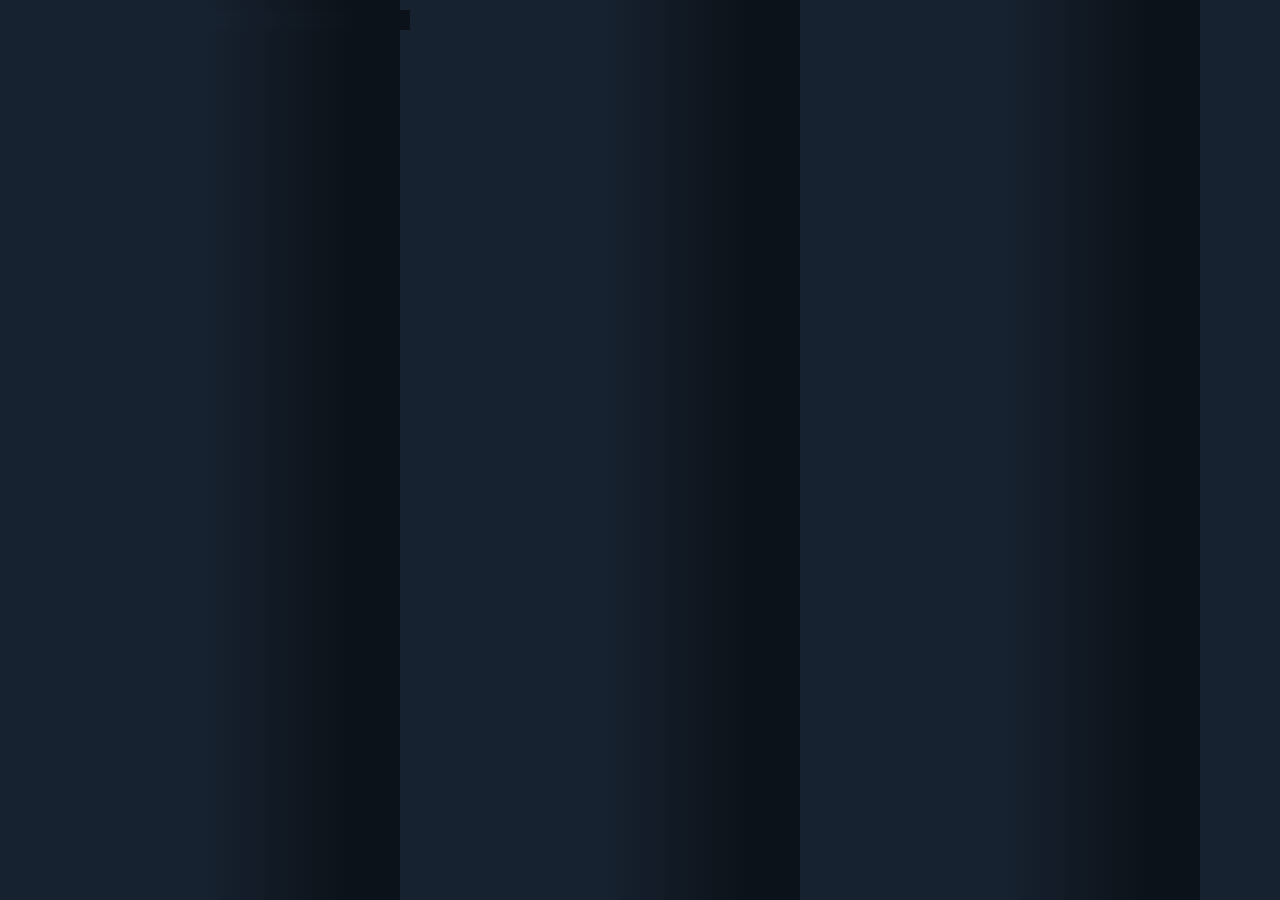
<file: popup/index.html>
<!DOCTYPE html>
<html lang="en">

<head>
    <meta charset="utf-8">
    <title>Massa</title>

    <link type='text/css' rel='stylesheet' href='fonts.css'>
    <link type='text/css' rel='stylesheet' href='index.css'>

    <script type='text/javascript' src='../lib/jquery.min.js'></script>

    <script type='text/javascript' src="Message.js"></script>
    <script type='text/javascript' src="index.js"></script>

</head>

<body>

    <div class="create_password_container">
        <div id="recover_success">Wallet recover successful : please create a new password</div>
        <div>
            <span class="form_left">Enter your password : </span>
            <input name="password_1" type="password" value="DefaultP@ssword123">
        </div>
        <div>
            <span class="form_left">Confirm your password : </span>
            <input name="password_2" type="password" value="DefaultP@ssword123">
        </div>
        <button class="btn" type="button" id="wallet_create">Create wallet</button><br>
        <div class='create_recover'>
            Or<br>
            <a class="mnemonic_link">Recover wallet with mnemonic phrase</a>
        </div>
    </div>

    <div class="password_container">
        <span class="form_left">Enter your password</span>
        <input name="password" type="password" value="DefaultP@ssword123"><br>
        <button class="btn" type="button" id="wallet_connect">Connect to wallet</button><br>
        Or<br>
        <a class="mnemonic_link">Recover wallet with mnemonic phrase</a>
    </div>

    <div class="recover_container">
        <div>Enter your mnemonic phrase (24 words)</div>
        <textarea name="mnemonic" id="mnemonic"></textarea><br>
        <button class="btn" type="button" id="mnemonic_send">Recover wallet</button>
        <div>Note that only your first account will be restored. You will have to use the 'Add' button to recover your
            other accounts.</div>
    </div>

    <div class="main_container">

        <div class="header">

            <img src="massa.png">
            <div>
                <span>Network : </span>
                <select id="select_network">
                    <option value="0">Local</option>
                    <option value="1">Labnet</option>
                    <option value="2" selected>Testnet</option>
                    <option value="3" disabled>Mainnet</option>
                    <option value="4">InnoNet</option>
                </select>
            </div>
        </div>

        <div class="disconnect_container">
            <div class="disconnect_btn">Disconnect</div>
        </div>

        <div class="wallet">
            <div class="wallet_base_account"><span>Base account : </span><span class="wallet_base_account_addr"></span>
            </div>
            <div class="wallet_header wallet_line">
                <div class="wallet_addr">Addresses</div>
                <div class="wallet_balance">Balances</div>
                <div class="wallet_actions">Actions</div>
            </div>

            <div id="wallet_addresses"></div>
            <a id="export_wallet">Export wallet with mnemonic phrase</a>
            <br>
            Create new address : <button type="button" class="btn" id="add_address">Add</button>
            <br>
            Add existing address : <br>
            <input type="text" name="priv_key" placeholder="Enter you private key">
            <button type="button" class="btn" id="add_key">Add</button>
            <br>

        </div>

        <div class="transaction">
            <div class="popup_title">Transaction :</div>
            <div class="transaction_line">
                <span class="transaction_left">From : </span>
                <select class="transaction_right" id="from_addr"></select>
            </div>
            <div class="transaction_line">
                <span class="transaction_left">To : </span>
                <input class="transaction_right" type="text" id="to_addr" placeholder="Enter destination address">
            </div>
            <div class="transaction_line">
                <span class="transaction_left">Amount : </span>
                <input class="transaction_right" type="text" id="amount" placeholder="Enter amount">
            </div>
            <div class="transaction_line">
                <span class="transaction_left">Fees : </span>
                <input class="transaction_right" type="text" id="fees" placeholder="Enter fees">
            </div>
            <div>
                <button class='btn' type="button" id="send_transaction">Send</button>
            </div>
        </div>

        <div class="zip_test">
            <div class="popup_title">Open Website :</div>
            Type massa://YOUR_SITE in url bar to see YOUR_SITE.<br>
            <br>
            You can also use the links below <br>
            Local zip files (debug):<br>
            <a target='_blank' href="massa://site1">massa://site1</a><br>
            <a target='_blank' href="massa://site2">massa://site2</a><br>
            <a target='_blank' href="massa://site">massa://site (react website)</a><br>
        </div>

    </div>

</body>

</html>
</file>
<file: popup/fonts.css>
@font-face{font-family:"Maison Neue Extended";src:local("Maison Neue Extended Light"),local("MaisonNeue-ExtendedLight"),url(/_nuxt/fonts/MaisonNeue-ExtendedLight.8e3e3bc.woff2) format("woff2"),url(/_nuxt/fonts/MaisonNeue-ExtendedLight.fafd9d4.woff) format("woff");font-weight:300;font-style:normal;font-display:swap}@font-face{font-family:"Maison Neue Extended";src:local("Maison Neue Extended Bold"),local("MaisonNeue-ExtendedBold"),url(/_nuxt/fonts/MaisonNeue-ExtendedBold.bde54fd.woff2) format("woff2"),url(/_nuxt/fonts/MaisonNeue-ExtendedBold.46c2e01.woff) format("woff");font-weight:700;font-style:normal;font-display:swap}@font-face{font-family:"Maison Neue Extended";src:local("Maison Neue Extended Book Italic"),local("MaisonNeue-ExtendedBookItalic"),url(/_nuxt/fonts/MaisonNeue-ExtendedBookItalic.92c14df.woff2) format("woff2"),url(/_nuxt/fonts/MaisonNeue-ExtendedBookItalic.324dc13.woff) format("woff");font-weight:400;font-style:italic;font-display:swap}@font-face{font-family:"Maison Neue Extended";src:local("Maison Neue Extended Book"),local("MaisonNeue-ExtendedBook"),url(/_nuxt/fonts/MaisonNeue-ExtendedBook.d9eedc6.woff2) format("woff2"),url(/_nuxt/fonts/MaisonNeue-ExtendedBook.b16873c.woff) format("woff");font-weight:400;font-style:normal;font-display:swap}@font-face{font-family:"Maison Neue Extended";src:local("Maison Neue Extended Bold Italic"),local("MaisonNeue-ExtendedBoldItalic"),url(/_nuxt/fonts/MaisonNeue-ExtendedBoldItalic.15eebd6.woff2) format("woff2"),url(/_nuxt/fonts/MaisonNeue-ExtendedBoldItalic.1a16f86.woff) format("woff");font-weight:700;font-style:italic;font-display:swap}@font-face{font-family:"Maison Neue Extended";src:local("Maison Neue Extended Light Italic"),local("MaisonNeue-ExtendedLightItalic"),url(/_nuxt/fonts/MaisonNeue-ExtendedLightItalic.f47e8c6.woff2) format("woff2"),url(/_nuxt/fonts/MaisonNeue-ExtendedLightItalic.c4b8ec0.woff) format("woff");font-weight:300;font-style:italic;font-display:swap}@font-face{font-family:"Maison Neue Mono";src:local("Maison Neue Mono Regular"),local("MaisonNeueMono-Regular"),url(../fonts/MaisonNeueMono-Regular.5d44126.woff2) format("woff2"),url(../fonts/MaisonNeueMono-Regular.4bb3e75.woff) format("woff");font-weight:400;font-style:normal;font-display:swap}@font-face{font-family:"Maison Neue Mono";src:local("Maison Neue Mono Bold Italic"),local("MaisonNeueMono-BoldItalic"),url(/_nuxt/fonts/MaisonNeueMono-BoldItalic.d70586b.woff2) format("woff2"),url(/_nuxt/fonts/MaisonNeueMono-BoldItalic.8ad1078.woff) format("woff");font-weight:700;font-style:italic;font-display:swap}@font-face{font-family:"Maison Neue Mono";src:local("Maison Neue Mono Italic"),local("MaisonNeueMono-Italic"),url(/_nuxt/fonts/MaisonNeueMono-Italic.cc8cb4d.woff2) format("woff2"),url(/_nuxt/fonts/MaisonNeueMono-Italic.fdcdb7c.woff) format("woff");font-weight:400;font-style:italic;font-display:swap}@font-face{font-family:"Maison Neue Mono";src:local("Maison Neue Mono Bold"),local("MaisonNeueMono-Bold"),url(/_nuxt/fonts/MaisonNeueMono-Bold.71ee38a.woff2) format("woff2"),url(/_nuxt/fonts/MaisonNeueMono-Bold.0bcd426.woff) format("woff");font-weight:700;font-style:normal;font-display:swap}@font-face{font-family:"Miedinger";src:local("Miedinger Regular"),local("Miedinger-Regular"),url(/_nuxt/fonts/Miedinger-Regular.ae8f92f.woff2) format("woff2"),url(/_nuxt/fonts/Miedinger-Regular.20ba705.woff) format("woff");font-weight:400;font-style:normal;font-display:swap}@font-face{font-family:"TT Commons";src:local("TT Commons Italic"),local("TTCommons-Italic"),url(/_nuxt/fonts/TTCommons-Italic.60e7a63.woff2) format("woff2"),url(/_nuxt/fonts/TTCommons-Italic.21d6a6b.woff) format("woff");font-weight:400;font-style:italic;font-display:swap}@font-face{font-family:"TT Commons";src:local("TT Commons Bold Italic"),local("TTCommons-BoldItalic"),url(/_nuxt/fonts/TTCommons-BoldItalic.13012dd.woff2) format("woff2"),url(/_nuxt/fonts/TTCommons-BoldItalic.259f2a9.woff) format("woff");font-weight:700;font-style:italic;font-display:swap}@font-face{font-family:"TT Commons";src:local("TT Commons Regular"),local("TTCommons-Regular"),url(../fonts/TTCommons-Regular.91d9ed2.woff2) format("woff2"),url(../fonts/TTCommons-Regular.1b58270.woff) format("woff");font-weight:400;font-style:normal;font-display:swap}@font-face{font-family:"TT Commons";src:local("TT Commons Light Italic"),local("TTCommons-LightItalic"),url(/_nuxt/fonts/TTCommons-LightItalic.16ff61d.woff2) format("woff2"),url(/_nuxt/fonts/TTCommons-LightItalic.c1b4565.woff) format("woff");font-weight:300;font-style:italic;font-display:swap}@font-face{font-family:"TT Commons";src:local("TT Commons Bold"),local("TTCommons-Bold"),url(/_nuxt/fonts/TTCommons-Bold.119cca0.woff2) format("woff2"),url(/_nuxt/fonts/TTCommons-Bold.074e992.woff) format("woff");font-weight:700;font-style:normal;font-display:swap}@font-face{font-family:"TT Commons";src:local("TT Commons Light"),local("TTCommons-Light"),url(/_nuxt/fonts/TTCommons-Light.bb03ff3.woff2) format("woff2"),url(/_nuxt/fonts/TTCommons-Light.3172bc4.woff) format("woff");font-weight:300;font-style:normal;font-display:swap}.page-enter-active,.page-leave-active{transition:opacity .5s}.globe,.page-enter,.page-leave-active{opacity:0}.globe{width:60%;height:100%;position:absolute;top:-35%;right:0;z-index:0;display:flex;flex-direction:column;justify-content:center;-webkit-animation:appear 1s cubic-bezier(.62,0,.44,1.22) forwards;animation:appear 1s cubic-bezier(.62,0,.44,1.22) forwards;-webkit-animation-delay:2s;animation-delay:2s}@media only screen and (max-width:850px){.globe{right:unset;transform:translateX(-50%);position:relative}}@-webkit-keyframes appear{0%{opacity:0;transform:scale(0)}to{opacity:1;transform:scale(1)}}@keyframes appear{0%{opacity:0;transform:scale(0)}to{opacity:1;transform:scale(1)}}.app-nav{width:100%;display:flex;justify-content:space-between;align-items:center;margin-bottom:135px;position:relative;z-index:9}.app-nav:target .nav-wrapper{height:460px!important;opacity:1!important;pointer-events:all!important}.app-nav:target .no-js span:first-child{top:50%;transform:rotate(-45deg)}.app-nav:target .no-js span:nth-child(2){transform:scaleX(0)}.app-nav:target .no-js span:last-child{bottom:50%;transform:rotate(45deg)}.app-nav img{cursor:pointer}.app-nav img.logo{width:150px;transition:transform .5s}@media only screen and (max-width:510px){.app-nav img.logo{display:none}}.app-nav img.logo:hover{transform:scale(.9)}.app-nav img.logo-small{width:50px;display:none}@media only screen and (max-width:510px){.app-nav img.logo-small{display:block}}@media only screen and (max-width:1400px){.app-nav .nav-wrapper{height:0;transition:height .5s ease-out;width:-webkit-max-content;width:-moz-max-content;width:max-content;position:absolute;right:0;top:75px;overflow:hidden;pointer-events:none;touch-action:none}.app-nav .nav-wrapper.open{height:460px;opacity:1;pointer-events:all;touch-action:auto;box-shadow:0 0 30px rgba(6,10,14,.3)}}@media only screen and (max-width:850px){.app-nav .nav-wrapper{width:100%;height:100%;position:fixed;right:0;top:0;overflow:hidden;pointer-events:none;touch-action:none;opacity:0;transition:opacity .5s}.app-nav .nav-wrapper.open{height:100%;opacity:1;pointer-events:all;touch-action:auto;box-shadow:0 0 30px rgba(6,10,14,.3)}.app-nav .nav-wrapper.open ul{-webkit-backdrop-filter:blur(20px);backdrop-filter:blur(20px)}}.app-nav .nav-wrapper ul{margin:0;padding:0;list-style:none}@media only screen and (max-width:1400px){.app-nav .nav-wrapper ul{overflow:hidden;background-color:rgba(23,35,48,.5);-webkit-backdrop-filter:blur(20px);backdrop-filter:blur(20px);width:-webkit-max-content;width:-moz-max-content;width:max-content;display:flex;justify-content:center;align-items:flex-end;flex-direction:column;padding:80px;box-sizing:border-box}}@media only screen and (max-width:850px){.app-nav .nav-wrapper ul{-webkit-backdrop-filter:blur(0);backdrop-filter:blur(0);transition:-webkit-backdrop-filter .5s;transition:backdrop-filter .5s;transition:backdrop-filter .5s,-webkit-backdrop-filter .5s;width:100%;height:100%;padding-right:100px}}@media only screen and (max-width:510px){.app-nav .nav-wrapper ul{padding-right:50px}}@media only screen and (max-width:320px){.app-nav .nav-wrapper ul{padding-right:25px}}.app-nav .nav-wrapper ul li{display:inline-block}.app-nav .nav-wrapper ul li:not(:last-child){margin-right:48px}@media only screen and (max-width:1400px){.app-nav .nav-wrapper ul li{text-align:center}.app-nav .nav-wrapper ul li:not(:last-child){margin-bottom:30px;margin-right:0}.app-nav .nav-wrapper ul li:last-child{margin-top:12px}}.app-nav .nav-wrapper ul li:last-child a{display:block;max-width:-webkit-max-content;max-width:-moz-max-content;max-width:max-content;line-height:2.4rem;border:0;cursor:pointer;font-size:1.5rem;color:#fff;text-decoration:none;font-family:"TT Commons";background-color:#e74e4e;padding:12px 30px;box-sizing:border-box;border-radius:100px;letter-spacing:.05em;width:-webkit-fit-content;width:-moz-fit-content;width:fit-content}.app-nav .nav-wrapper ul li:last-child a.icon-button{position:relative;padding-left:60px}.app-nav .nav-wrapper ul li:last-child a.icon-button:after{position:absolute;top:50%;left:30px;width:20px;height:20px;content:"";transform:translateY(-50%);background-size:contain;background-position:50%;background-repeat:no-repeat}.app-nav .nav-wrapper ul li:last-child a.outline-button{background-color:transparent;border:1px solid #3246ff}@media only screen and (min-width:550px){.app-nav .nav-wrapper ul li:last-child a{transition:transform .5s}.app-nav .nav-wrapper ul li:last-child a:hover{opacity:1;transform:scale(1.1)}}@media only screen and (max-width:550px){.app-nav .nav-wrapper ul li:last-child a{font-size:1.6rem}}.app-nav .nav-wrapper ul li a{font-family:"Maison Neue Mono";text-decoration:none;color:#fff;font-size:1.4rem}@media only screen and (min-width:550px){.app-nav .nav-wrapper ul li a{transition:opacity .5s}.app-nav .nav-wrapper ul li a:hover{opacity:.5}}@media only screen and (max-width:550px){.app-nav .nav-wrapper ul li a{font-size:1.6rem}}.app-nav #opener,.app-nav noscript{display:none;position:absolute;top:0}@media only screen and (max-width:1400px){.app-nav #opener,.app-nav noscript{display:block;position:relative}}.app-nav .toggle{width:40px;height:20px;position:relative;background-color:transparent;border:none;cursor:pointer;display:none}@media only screen and (max-width:1400px){.app-nav .toggle{display:block;z-index:5}}.app-nav .toggle.close span:first-child{top:50%;transform:rotate(-45deg)}.app-nav .toggle.close span:nth-child(2){transform:scaleX(0)}.app-nav .toggle.close span:last-child{bottom:50%;transform:rotate(45deg)}.app-nav .toggle span{transition:all .5s;position:absolute;top:0;left:-50%;will-change:transform;transform-origin:center;pointer-events:none;width:100%;height:2px;background-color:#fff}.app-nav .toggle span:nth-child(2){top:50%;transform:translateY(-50%)}.app-nav .toggle span:last-child{bottom:0;top:unset}@media only screen and (max-width:510px){.app-nav{margin-bottom:30px}}footer{margin-top:125px;display:flex;justify-content:space-between}@media only screen and (max-width:1100px){footer{flex-direction:column;justify-content:center;align-items:center;padding-bottom:50px}}footer img{width:150px}footer ul{margin:0;padding:0;list-style:none}@media only screen and (max-width:1100px){footer ul{margin-top:48px;display:flex;flex-direction:column;justify-content:center;align-items:center}}footer ul li{display:inline-block}footer ul li:not(:last-child){margin-right:48px}@media only screen and (max-width:1100px){footer ul li{display:block}footer ul li:not(:last-child){margin-right:0;margin-bottom:30px}}footer ul li a{font-family:"Maison Neue Mono";text-decoration:none;color:hsla(0,0%,100%,.5);transition:color .5s;font-size:1.4rem}footer ul li a:hover{color:#fff}.quote{padding:0 100px;position:relative;margin:0 0 130px}@media only screen and (max-width:850px){.quote{padding:0}}@media only screen and (max-width:650px){.quote{margin-top:200px}}.quote:before{position:absolute;bottom:-40px;left:100px;content:"";width:12%;height:1px;background-color:#fff}.quote:after{position:absolute;top:0;right:100px;content:"”";width:180px;height:300px;font-size:40rem;line-height:30rem;font-family:"Maison Neue Extended";font-style:italic;background:linear-gradient(165.52deg,#e74e4e 6.13%,#3246ff 37.77%);-webkit-text-fill-color:transparent;-webkit-background-clip:text}@media only screen and (max-width:850px){.quote:after{width:100px;height:130px;font-size:20rem;line-height:unset;right:0;top:-20%;background:linear-gradient(165.52deg,#e74e4e 35.13%,#3246ff 57.77%);-webkit-text-fill-color:transparent;-webkit-background-clip:text}}@media only screen and (max-width:650px){.quote:after{right:50%;transform:translateX(50%);top:-50%}}@media only screen and (max-width:550px){.quote:after{top:-50%}}@media only screen and (max-width:510px){.quote:after{top:-60%}}@media only screen and (max-width:350px){.quote:after{top:-40%}}.quote blockquote{margin:0;padding:0;font-size:5.5rem;line-height:7.5rem;max-width:70%;font-family:"Maison Neue Extended";font-style:italic;font-weight:lighter}@media only screen and (max-width:850px){.quote blockquote{font-size:3.5rem;line-height:5.5rem;max-width:100%}}.quote blockquote span{font-size:4.5rem!important;line-height:7rem!important;display:block;margin-top:-20px}.massa-specs{margin-bottom:90px}.massa-specs.tech-specs{padding:0 160px;box-sizing:border-box}@media only screen and (max-width:1400px){.massa-specs.tech-specs{padding:0 50px}}@media only screen and (max-width:850px){.massa-specs.tech-specs{padding:0 30px}}@media only screen and (max-width:1400px){.massa-specs.tech-specs:nth-child(2n){flex-direction:column}}.massa-specs.tech-specs .massa-specs-item-image .specs-text,.massa-specs.tech-specs .massa-specs-item-image:nth-child(2n) .specs-text{padding:50px}.massa-specs .massa-specs-item{background-color:#172330;box-shadow:0 0 10px rgba(0,0,0,.2);padding:115px 170px;box-sizing:border-box;display:flex;align-items:center;justify-content:space-between}.massa-specs .massa-specs-item:not(:last-child){margin-bottom:20px}.massa-specs .massa-specs-item:nth-child(2n){flex-direction:row-reverse}.massa-specs .massa-specs-item:nth-child(2n) span{text-align:right}@media only screen and (max-width:1400px){.massa-specs .massa-specs-item{flex-direction:column;padding:50px 70px}.massa-specs .massa-specs-item:nth-child(2n){flex-direction:column-reverse}}@media only screen and (max-width:850px){.massa-specs .massa-specs-item{flex-direction:column;text-align:center;padding:50px 70px}.massa-specs .massa-specs-item:nth-child(2n){flex-direction:column}}@media only screen and (max-width:650px){.massa-specs .massa-specs-item{padding:40px 20px}}.massa-specs .massa-specs-item span{font-size:18rem;line-height:15rem;font-family:"Maison Neue Extended";font-weight:lighter;background:linear-gradient(314.83deg,#3246ff 13.96%,#e74e4e 85%);-webkit-text-fill-color:transparent;-webkit-background-clip:text}@media only screen and (max-width:850px){.massa-specs .massa-specs-item span{font-size:14rem;line-height:11rem}}@media only screen and (max-width:650px){.massa-specs .massa-specs-item span{font-size:11rem;line-height:auto}}.massa-specs .massa-specs-item p{font-weight:700;font-size:2.5rem;line-height:4.5rem;width:60%}@media only screen and (max-width:650px){.massa-specs .massa-specs-item p{font-size:2rem;line-height:3.5rem}}.massa-specs .massa-specs-item-image{background-color:#172330;box-shadow:0 0 10px rgba(0,0,0,.2);box-sizing:border-box;display:inline-flex;width:100%}.massa-specs .massa-specs-item-image:not(:last-child){margin-bottom:20px}.massa-specs .massa-specs-item-image .specs-image{display:block;width:35%;background:linear-gradient(314.83deg,#3246ff 13.96%,#e74e4e 85%);display:flex;justify-content:center;align-items:center}@media only screen and (max-width:850px){.massa-specs .massa-specs-item-image .specs-image{width:100%;padding:90px 0}}.massa-specs .massa-specs-item-image .specs-text{padding:100px 170px 100px 100px;width:65%;box-sizing:border-box}@media only screen and (max-width:1400px){.massa-specs .massa-specs-item-image .specs-text{width:100%;padding:30px}}@media only screen and (max-width:850px){.massa-specs .massa-specs-item-image .specs-text{width:100%;padding:30px}}@media only screen and (max-width:650px){.massa-specs .massa-specs-item-image .specs-text{width:100%;padding:30px}}.massa-specs .massa-specs-item-image:nth-child(2n){flex-direction:row-reverse}.massa-specs .massa-specs-item-image:nth-child(2n) .specs-text{padding-left:170px;padding-right:100px}@media only screen and (max-width:850px){.massa-specs .massa-specs-item-image:nth-child(2n) .specs-text{padding:90px}}@media only screen and (max-width:850px){.massa-specs .massa-specs-item-image{display:flex;flex-direction:column}.massa-specs .massa-specs-item-image:nth-child(2n){flex-direction:column}}.massa-specs .massa-specs-item-image p{font-weight:700;font-size:2.5rem;line-height:4.5rem}@media only screen and (max-width:650px){.massa-specs .massa-specs-item-image p{font-size:2rem;line-height:3.5rem}}.team-member{background-color:#172330;display:flex;align-items:center;justify-content:space-around;width:calc(33% - 10px);height:calc(33% - 20px);margin-top:0;margin-bottom:10px;position:relative;box-sizing:border-box;box-shadow:0 0 10px rgba(0,0,0,.2)}@media only screen and (max-width:1100px){.team-member{width:calc(50% - 10px);height:calc(50% - 10px);margin-top:0;margin-bottom:10px}}@media only screen and (max-width:850px){.team-member{width:100%;height:100%}}@media only screen and (min-width:850px){.team-member:nth-child(3n-2) .team-member-portrait img{transition-delay:0s}.team-member:nth-child(3n-1) .team-member-portrait img{transition-delay:.25s}.team-member:nth-child(3n) .team-member-portrait img{transition-delay:.5s}}.team-member .team-member-portrait{position:relative;width:100%;height:100%;overflow:hidden}.team-member .team-member-portrait:after{transition:background-image .5s;position:absolute;background-image:linear-gradient(135deg,#e74e4e,#3246ff);mix-blend-mode:multiply;opacity:.7;width:100%;height:100%;top:0;left:0;content:""}.team-member .team-member-portrait img{width:100%;height:100%;-o-object-fit:cover;object-fit:cover;transform:scale(1.3);opacity:0;transition:transform .5s,opacity .5s;transition-timing-function:ease-in-out}.team-member .team-member-portrait img.visible{transform:scale(1);opacity:1}.team-member .team-member-infos{width:calc(100% - 246px);position:absolute;bottom:0;width:100%;padding:20px 30px;box-sizing:border-box}@media only screen and (max-width:850px){.team-member .team-member-infos{width:100%;text-align:center}}.team-member .team-member-infos h4{font-size:2.5rem;line-height:4.5rem;margin:0;font-weight:600;overflow:hidden}.team-member .team-member-infos h4 span{display:block}.team-member .team-member-infos .role{font-weight:300;font-size:1.4rem;margin-top:-5px;margin-bottom:15px;display:block;overflow:hidden}.team-member .team-member-infos .role span{display:block}.team-member .team-member-infos ul{margin:0;padding:0;list-style:none;overflow:hidden}.team-member .team-member-infos ul li{display:inline-block}.team-member .team-member-infos ul li:not(:last-child){margin-right:10px}.team-member .team-member-infos ul li a{color:#fff;cursor:pointer}.team-member .team-member-infos ul li a svg{width:15px;height:15px;stroke-width:2px}.team-tile{display:flex;align-items:center;justify-content:space-around;width:300px;height:300px;margin:20px;position:relative;box-sizing:border-box}.post-card{display:inline-flex;flex-direction:column;align-items:flex-start;box-sizing:border-box;background-color:#172330;width:calc(50% - 67.5px);margin-bottom:60px}@media only screen and (min-width:1600px){.post-card{width:calc(40% - 135px)}}@media only screen and (max-width:1100px){.post-card{width:calc(100% - 135px)}}@media only screen and (max-width:850px){.post-card{width:calc(100% - 33.75px)}}@media only screen and (max-width:650px){.post-card{width:calc(100% - 13.5px)}}@media only screen and (max-width:510px){.post-card{width:100%}}.post-card .post-card-content{padding:50px 50px 89px 70px}@media only screen and (max-width:1100px){.post-card .post-card-content{padding:50px}}.post-card .post-card-content span{font-size:1.4rem;line-height:2.5rem}.post-card .post-card-content h3{font-size:3.5rem;line-height:5.5rem;font-weight:400;font-family:"Maison Neue Extended";width:100%;margin-bottom:10px;margin-top:5px}@media only screen and (max-width:1100px){.post-card .post-card-content h3{width:90%}}.post-card .post-card-content p{font-size:2rem;line-height:3.8rem}.post-card .post-card-content a{display:block;max-width:-webkit-max-content;max-width:-moz-max-content;max-width:max-content;line-height:2.4rem;border:0;cursor:pointer;font-size:1.5rem;color:#fff;text-decoration:none;font-family:"TT Commons";background-color:#e74e4e;padding:12px 30px;box-sizing:border-box;border-radius:100px;letter-spacing:.05em}.post-card .post-card-content a.icon-button{position:relative;padding-left:60px}.post-card .post-card-content a.icon-button:after{position:absolute;top:50%;left:30px;width:20px;height:20px;content:"";transform:translateY(-50%);background-size:contain;background-position:50%;background-repeat:no-repeat}.post-card .post-card-content a.outline-button{background-color:transparent;border:1px solid #3246ff}@media only screen and (min-width:550px){.post-card .post-card-content a{transition:transform .5s}.post-card .post-card-content a:hover{opacity:1;transform:scale(1.1)}}@media only screen and (max-width:550px){.post-card .post-card-content a{font-size:1.6rem}}.post-card .post-card-thumbnail{width:100%;height:190px}.post-card .post-card-thumbnail img{height:100%;width:100%;-o-object-fit:cover;object-fit:cover}.post-card.jumbotron{flex-direction:row;width:100%}.post-card.jumbotron .post-card-thumbnail{height:100%}@media only screen and (max-width:1100px){.post-card.jumbotron{flex-direction:column}.post-card.jumbotron .post-card-thumbnail{height:100%;max-height:300px}}.post-card.jumbotron .post-card-content{padding:100px 90px}@media only screen and (max-width:1100px){.post-card.jumbotron .post-card-content{padding:50px}}.post-card.jumbotron .post-card-content h3{font-size:4.5rem;line-height:6.5rem;max-width:80%}@media only screen and (max-width:1100px){.post-card.jumbotron .post-card-content h3{max-width:90%}}.post-card.jumbotron .post-card-content p{max-width:80%}@media only screen and (max-width:1100px){.post-card.jumbotron .post-card-content p{max-width:90%}}.post-card-home{display:inline-flex;flex-direction:column;align-items:flex-start;box-sizing:border-box;background-color:#172330;width:30%;transition:box-shadow .1s;margin:8px 8px 30px}@media only screen and (min-width:1600px){.post-card-home{width:calc(40% - 135px)}}@media only screen and (min-width:1400px){.post-card-home{width:calc(40% - 135px);margin:10px}}@media only screen and (max-width:1100px){.post-card-home{width:calc(100% - 135px);margin:5px}}@media only screen and (max-width:850px){.post-card-home{width:calc(100% - 33.75px);margin:5px}}@media only screen and (max-width:650px){.post-card-home{width:calc(100% - 13.5px);margin:5px}}@media only screen and (max-width:510px){.post-card-home{width:100%;margin:5px}}.post-card-home .post-card-content-home{padding:20px}@media only screen and (max-width:1100px){.post-card-home .post-card-content-home{padding:50px}}.post-card-home .post-card-content-home span{font-size:1.4rem;line-height:2.5rem}.post-card-home .post-card-content-home h3{font-size:2.4rem;line-height:3rem;font-weight:400;font-family:"Maison Neue Extended";width:100%;margin-bottom:10px;margin-top:5px}@media only screen and (max-width:1100px){.post-card-home .post-card-content-home h3{width:90%}}.post-card-home .post-card-content-home p{font-size:2rem;line-height:2.4rem;font-weight:lighter}.post-card-home .post-card-content-home a{display:block;max-width:-webkit-max-content;max-width:-moz-max-content;max-width:max-content;line-height:2.4rem;border:0;cursor:pointer;font-size:1.5rem;color:#fff;text-decoration:none;font-family:"TT Commons";background-color:#e74e4e;padding:12px 30px;box-sizing:border-box;border-radius:100px;letter-spacing:.05em}.post-card-home .post-card-content-home a.icon-button{position:relative;padding-left:60px}.post-card-home .post-card-content-home a.icon-button:after{position:absolute;top:50%;left:30px;width:20px;height:20px;content:"";transform:translateY(-50%);background-size:contain;background-position:50%;background-repeat:no-repeat}.post-card-home .post-card-content-home a.outline-button{background-color:transparent;border:1px solid #3246ff}@media only screen and (min-width:550px){.post-card-home .post-card-content-home a{transition:transform .5s}.post-card-home .post-card-content-home a:hover{opacity:1;transform:scale(1.1)}}@media only screen and (max-width:550px){.post-card-home .post-card-content-home a{font-size:1.6rem}}.post-card-home .post-card-thumbnail-home{width:100%;height:auto}.post-card-home .post-card-thumbnail-home img{height:100%;width:100%;-o-object-fit:cover;object-fit:cover}.post-card-home.jumbotron-home{flex-direction:row;width:100%}.post-card-home.jumbotron-home .post-card-thumbnail-home{height:100%}@media only screen and (max-width:1100px){.post-card-home.jumbotron-home{flex-direction:column}.post-card-home.jumbotron-home .post-card-thumbnail-home{height:100%;max-height:300px}}.post-card-home.jumbotron-home .post-card-content-home{padding:100px 90px}@media only screen and (max-width:1100px){.post-card-home.jumbotron-home .post-card-content-home{padding:50px}}.post-card-home.jumbotron-home .post-card-content-home h3{font-size:4.5rem;line-height:6.5rem;max-width:80%}@media only screen and (max-width:1100px){.post-card-home.jumbotron-home .post-card-content-home h3{max-width:90%}}.post-card-home.jumbotron-home .post-card-content-home p{max-width:80%}@media only screen and (max-width:1100px){.post-card-home.jumbotron-home .post-card-content-home p{max-width:90%}}.post-card-home:hover{box-shadow:0 0 5px #fff}.community-card{background-color:#172330;padding:100px 170px;box-shadow:0 0 10px rgba(0,0,0,.2);box-sizing:border-box;display:flex;justify-content:space-between;align-items:center}.community-card:not(:last-child){margin-bottom:20px}.community-card:nth-child(odd){flex-direction:row-reverse}@media only screen and (max-width:1100px){.community-card{width:45%;padding:40px}.community-card,.community-card:nth-child(odd){flex-direction:column}}@media only screen and (max-width:850px){.community-card{width:100%}}.community-card .network-icon{width:155px;height:155px;background:linear-gradient(314.83deg,#3246ff 13.96%,#e74e4e 85%);-webkit-mask-repeat:no-repeat;mask-repeat:no-repeat;-webkit-mask-position:center;mask-position:center;-webkit-mask-size:contain;mask-size:contain}@media only screen and (max-width:1100px){.community-card .network-icon{margin-bottom:40px}}@media only screen and (max-width:650px){.community-card .network-icon{width:100px;height:100px}}.community-card .card-content{width:calc(70% - 30px)}@media only screen and (max-width:1100px){.community-card .card-content{width:100%;text-align:center;display:flex;flex-direction:column;align-items:center}}@media only screen and (max-width:650px){.community-card .card-content{justify-content:center}}.community-card .card-content h3{margin-top:0;font-size:2.5rem;margin-bottom:20px;text-transform:capitalize}.community-card .card-content p{font-size:2rem;line-height:3.8rem;margin-bottom:20px}.community-card a{display:block;max-width:-webkit-max-content;max-width:-moz-max-content;max-width:max-content;line-height:2.4rem;border:0;cursor:pointer;font-size:1.5rem;color:#fff;text-decoration:none;font-family:"TT Commons";background-color:#e74e4e;padding:12px 30px;box-sizing:border-box;border-radius:100px;letter-spacing:.05em;text-transform:capitalize}.community-card a.icon-button{position:relative;padding-left:60px}.community-card a.icon-button:after{position:absolute;top:50%;left:30px;width:20px;height:20px;content:"";transform:translateY(-50%);background-size:contain;background-position:50%;background-repeat:no-repeat}.community-card a.outline-button{background-color:transparent;border:1px solid #3246ff}@media only screen and (min-width:550px){.community-card a{transition:transform .5s}.community-card a:hover{opacity:1;transform:scale(1.1)}}@media only screen and (max-width:550px){.community-card a{font-size:1.6rem}}.graph{height:100vh}.graph canvas{position:absolute;top:0;left:0;width:50vw;height:100vh;mask-image:linear-gradient(0,transparent,#000 20%,#000 80%,transparent);-webkit-mask-image:linear-gradient(0,transparent,#000 20%,#000 80%,transparent)}@media only screen and (max-width:1600px){.graph canvas{mask-image:linear-gradient(0,transparent,#000,#000 20%,transparent);-webkit-mask-image:linear-gradient(0,transparent,#000,#000 20%,transparent)}}.newsletter{box-sizing:border-box;display:flex;justify-content:flex-end;flex-direction:column;align-items:flex-end;width:100%;padding:100px 0}.newsletter h2{font-family:"Maison Neue Extended";font-weight:400;font-size:3.5rem;line-height:4.5rem;color:hsla(0,0%,100%,.2);max-width:400px;text-align:right}.newsletter h2 span{background:linear-gradient(314.83deg,#3246ff 13.96%,#e74e4e 85%);-webkit-text-fill-color:transparent;-webkit-background-clip:text}.newsletter form{position:relative}.newsletter form[focus-within]:after{transform:scaleX(1)}.newsletter form:focus-within:after{transform:scaleX(1)}.newsletter form:before{background-color:hsla(0,0%,100%,.2);transition:opacity .5s}.newsletter form:after,.newsletter form:before{position:absolute;bottom:0;left:0;width:100%;height:2px;content:""}.newsletter form:after{background:linear-gradient(314.83deg,#3246ff 13.96%,#e74e4e 85%);transition:transform .5s;transform:scaleX(0);transform-origin:left}.newsletter form input{background-color:transparent;border:none;font-family:"TT Commons";color:#fff;outline:0;padding:15px 15px 15px 0;position:relative;font-size:1.5rem;width:300px}.newsletter form button{background-color:transparent;padding:0;border:0;color:#fff;outline:none;position:absolute;right:0;top:50%;transform:translateY(-50%)}.numbered-block{background-color:#172330;box-shadow:0 0 10px rgba(0,0,0,.2);padding:115px 170px;box-sizing:border-box;display:flex;align-items:center;justify-content:space-between}.numbered-block:not(:last-child){margin-bottom:20px}.numbered-block:nth-child(2n){flex-direction:row-reverse}.numbered-block:nth-child(2n) span{text-align:right}@media only screen and (max-width:1400px){.numbered-block{flex-direction:column;padding:50px 70px}.numbered-block:nth-child(2n){flex-direction:column-reverse}}@media only screen and (max-width:850px){.numbered-block{text-align:center;padding:50px 70px}.numbered-block,.numbered-block:nth-child(2n){flex-direction:column}}@media only screen and (max-width:650px){.numbered-block{padding:40px 20px}}.numbered-block span{font-size:18rem;line-height:15rem;font-family:"Maison Neue Extended";font-weight:lighter;background:linear-gradient(314.83deg,#3246ff 13.96%,#e74e4e 85%);-webkit-text-fill-color:transparent;-webkit-background-clip:text}@media only screen and (max-width:850px){.numbered-block span{font-size:14rem;line-height:11rem}}@media only screen and (max-width:650px){.numbered-block span{font-size:11rem;line-height:auto}}.numbered-block .numbered-block-content{width:60%}.numbered-block .numbered-block-content h3{font-size:2.5rem;line-height:4.5rem}.numbered-block .numbered-block-content p{font-size:2rem;line-height:3.8rem}.colored-block{background-color:#172330;box-shadow:0 0 10px rgba(0,0,0,.2);box-sizing:border-box;display:inline-flex;width:100%}.colored-block:not(:last-child){margin-bottom:20px}.colored-block .color{display:block;width:45%;background:linear-gradient(314.83deg,#3246ff 13.96%,#e74e4e 85%);display:flex;justify-content:center;align-items:center}@media only screen and (max-width:850px){.colored-block .color{width:100%;padding:90px 0}}.colored-block .colored-block-content{padding:100px;width:55%;box-sizing:border-box}@media only screen and (max-width:850px){.colored-block .colored-block-content{width:100%;padding:90px}}.colored-block .colored-block-text{font-weight:700;font-size:3rem!important;line-height:4.5rem}.colored-block:nth-child(2n){flex-direction:row-reverse}@media only screen and (max-width:650px){.colored-block:nth-child(2n) .colored-block-text{font-size:2rem;line-height:3.5rem}}@media only screen and (max-width:850px){.colored-block{display:flex}.colored-block,.colored-block:nth-child(2n){flex-direction:column}}.icons-block{display:flex;flex-wrap:wrap;justify-content:space-between}.icons-block .icons-block-item{background-color:#172330;width:calc(25% - 5px);display:flex;justify-content:center;align-items:center;flex-direction:column;padding:60px 20px;box-sizing:border-box;margin-bottom:10px;box-shadow:0 0 10px 0 rgba(0,0,0,.2)}@media only screen and (max-width:1600px){.icons-block .icons-block-item{width:calc(33% - 5px)}}@media only screen and (max-width:650px){.icons-block .icons-block-item{width:calc(50% - 5px)}}@media only screen and (max-width:320px){.icons-block .icons-block-item{width:100%}}.icons-block .icons-block-item span{margin-top:25px;font-size:2.5rem;line-height:2.9rem;text-align:center}.post-regular-content-wrapper{padding:20px 175px}@media only screen and (max-width:1400px){.post-regular-content-wrapper{padding:20px 50px}}@media only screen and (max-width:850px){.post-regular-content-wrapper{padding:60px 30px}}@media only screen and (max-width:550px){.post-regular-content-wrapper{padding:0}}.post-regular-content-wrapper .post-header{box-sizing:border-box;margin-bottom:40px}.post-regular-content-wrapper .post-header h1{font-family:"Maison Neue Extended";font-size:5.5rem;line-height:7.5rem;font-weight:400;margin-bottom:0}.post-regular-content-wrapper .post-header .post-date{font-size:1.4rem;line-height:2.5rem}.post-regular-content-wrapper .post-content h2{font-family:"Maison Neue Extended";font-weight:400;font-size:3.5rem;line-height:5.5rem}.post-regular-content-wrapper .post-content h3{font-size:2.5rem;line-height:4.5rem;font-weight:400;margin-bottom:40px}.post-regular-content-wrapper .post-content a:hover,.post-regular-content-wrapper .post-content a:link,.post-regular-content-wrapper .post-content a:visited{color:#e74e4e;text-decoration:none}.post-regular-content-wrapper .post-content figure{display:flex;flex-direction:column;align-items:center;padding:0;margin:1rem 0 2rem}.post-regular-content-wrapper .post-content p{font-size:2rem;line-height:3.8rem;margin-bottom:40px}.post-regular-content-wrapper .post-content p strong{font-size:2.5rem;line-height:4.5rem;margin-bottom:30px}.post-regular-content-wrapper .post-content p strong.danger{color:#e74e4e}.post-regular-content-wrapper video{max-width:100%}.post-regular-content-wrapper img{width:100%;-o-object-fit:contain;object-fit:contain;max-height:375px;margin-bottom:40px}.steps-block{display:flex;width:100%;justify-content:space-between;flex-wrap:wrap}.steps-block .steps-block-item{width:calc(25% - 10px);display:flex;justify-content:center;align-items:center;flex-direction:column;padding:7% 30px;box-sizing:border-box;background:#172330;box-shadow:0 0 20px rgba(0,0,0,.25)}@media only screen and (max-width:1100px){.steps-block .steps-block-item{width:calc(25% - 10px);margin-bottom:10px}}@media only screen and (max-width:650px){.steps-block .steps-block-item{flex:1 0 100%}}.steps-block .steps-block-item>span{font-size:5.5rem;line-height:7.5rem;font-family:"Maison Neue Extended";font-weight:lighter;background:linear-gradient(314.83deg,#3246ff 13.96%,#e74e4e 85%);-webkit-text-fill-color:transparent;-webkit-background-clip:text}.steps-block .steps-block-item p{font-size:2.5rem;line-height:2.9rem;text-align:center;font-weight:lighter}.button-block{padding:20px 175px}@media only screen and (max-width:1400px){.button-block{padding:20px 50px}}@media only screen and (max-width:850px){.button-block{padding:20px 30px}}@media only screen and (max-width:550px){.button-block{padding:20px 0}}.button-block a{display:block;max-width:-webkit-max-content;max-width:-moz-max-content;max-width:max-content;line-height:2.4rem;border:0;cursor:pointer;font-size:1.5rem;color:#fff;text-decoration:none;font-family:"TT Commons";background-color:#e74e4e;padding:12px 30px;box-sizing:border-box;border-radius:100px;letter-spacing:.05em}.button-block a.icon-button{position:relative;padding-left:60px}.button-block a.icon-button:after{position:absolute;top:50%;left:30px;width:20px;height:20px;content:"";transform:translateY(-50%);background-size:contain;background-position:50%;background-repeat:no-repeat}.button-block a.outline-button{background-color:transparent;border:1px solid #3246ff}@media only screen and (min-width:550px){.button-block a{transition:transform .5s}.button-block a:hover{opacity:1;transform:scale(1.1)}}@media only screen and (max-width:550px){.button-block a{font-size:1.6rem}}.tags-block{padding:20px 175px;display:flex;flex-wrap:wrap}@media only screen and (max-width:1400px){.tags-block{padding:20px 50px}}@media only screen and (max-width:850px){.tags-block{padding:20px 30px}}@media only screen and (max-width:550px){.tags-block{padding:20px 0}}.tags-block .tags-block-item{padding:10px 30px;background-color:#1f3041;font-weight:700;font-size:1.4rem;line-height:2.8rem;box-shadow:0 0 10px rgba(0,0,0,.2);margin-bottom:15px;letter-spacing:.05em}.tags-block .tags-block-item:not(:last-child){margin-right:15px}.social-block{display:flex;padding:20px 175px;flex-wrap:wrap}.social-block a:active,.social-block a:hover,.social-block a:link,.social-block a:visited{color:#fff;text-decoration:none}@media only screen and (max-width:1400px){.social-block{padding:20px 50px}}@media only screen and (max-width:850px){.social-block{padding:20px 30px}}@media only screen and (max-width:550px){.social-block{padding:20px 0;justify-content:center;align-items:center;flex-direction:column}}.social-block .social-block-item{margin-bottom:10px;width:calc(25% - 10px);min-width:170px;display:flex}@media only screen and (max-width:550px){.social-block .social-block-item{margin-bottom:30px}}.social-block .social-block-item img{width:40px;margin-right:12px}.social-block .social-block-item span{font-size:2.5rem;line-height:4.5rem}.testnet-nav{width:100%;display:flex;justify-content:space-between;align-items:center;position:relative;z-index:9;height:130px;padding:50px 300px;box-sizing:border-box}@media only screen and (max-width:1600px){.testnet-nav{padding:50px 200px}}@media only screen and (max-width:1400px){.testnet-nav{padding:50px 100px}}@media only screen and (max-width:510px){.testnet-nav{padding:50px 25px}}@media only screen and (max-width:320px){.testnet-nav{padding:30px 25px}}.testnet-nav img{cursor:pointer}.testnet-nav img.logo{width:150px;transition:transform .5s}@media only screen and (max-width:510px){.testnet-nav img.logo{display:none}}.testnet-nav img.logo:hover{transform:scale(.9)}.testnet-nav img.logo-small{width:50px;display:none}@media only screen and (max-width:510px){.testnet-nav img.logo-small{display:block}}@media only screen and (max-width:1400px){.testnet-nav .nav-wrapper{height:0;transition:height .5s ease-out;width:-webkit-max-content;width:-moz-max-content;width:max-content;position:absolute;right:0;top:75px;overflow:hidden;pointer-events:none;touch-action:none}.testnet-nav .nav-wrapper.open{height:460px;opacity:1;pointer-events:all;touch-action:auto;box-shadow:0 0 30px rgba(6,10,14,.3)}}@media only screen and (max-width:850px){.testnet-nav .nav-wrapper{width:100%;height:100%;position:fixed;right:0;top:0;overflow:hidden;pointer-events:none;touch-action:none;opacity:0;transition:opacity .5s}.testnet-nav .nav-wrapper.open{height:100%;opacity:1;pointer-events:all;touch-action:auto;box-shadow:0 0 30px rgba(6,10,14,.3)}.testnet-nav .nav-wrapper.open ul{-webkit-backdrop-filter:blur(20px);backdrop-filter:blur(20px)}}.testnet-nav .nav-wrapper ul{margin:0;padding:0;list-style:none}@media only screen and (max-width:1400px){.testnet-nav .nav-wrapper ul{overflow:hidden;background-color:rgba(23,35,48,.5);-webkit-backdrop-filter:blur(20px);backdrop-filter:blur(20px);width:-webkit-max-content;width:-moz-max-content;width:max-content;display:flex;justify-content:center;align-items:flex-end;flex-direction:column;padding:80px;box-sizing:border-box}}@media only screen and (max-width:850px){.testnet-nav .nav-wrapper ul{-webkit-backdrop-filter:blur(0);backdrop-filter:blur(0);transition:-webkit-backdrop-filter .5s;transition:backdrop-filter .5s;transition:backdrop-filter .5s,-webkit-backdrop-filter .5s;width:100%;height:100%;padding-right:100px}}@media only screen and (max-width:510px){.testnet-nav .nav-wrapper ul{padding-right:50px}}@media only screen and (max-width:320px){.testnet-nav .nav-wrapper ul{padding-right:25px}}.testnet-nav .nav-wrapper ul li{display:inline-block}.testnet-nav .nav-wrapper ul li:not(:last-child){margin-right:48px}@media only screen and (max-width:1400px){.testnet-nav .nav-wrapper ul li{text-align:center}.testnet-nav .nav-wrapper ul li:not(:last-child){margin-bottom:30px;margin-right:0}.testnet-nav .nav-wrapper ul li:last-child{margin-top:12px}}.testnet-nav .nav-wrapper ul li a{font-family:"Maison Neue Mono";text-decoration:none;color:#fff;font-size:1.4rem;text-transform:uppercase;letter-spacing:.2em;position:relative}.testnet-nav .nav-wrapper ul li a:after{bottom:-10px;left:0;height:1px;width:0;background-color:#fff;position:absolute;content:"";transition:width .5s}.testnet-nav .nav-wrapper ul li a.nuxt-link-exact-active:after{width:60%}@media only screen and (min-width:550px){.testnet-nav .nav-wrapper ul li a{transition:opacity .5s}.testnet-nav .nav-wrapper ul li a:hover:not(.nuxt-link-exact-active){opacity:.5}}@media only screen and (max-width:550px){.testnet-nav .nav-wrapper ul li a{font-size:1.6rem}}.testnet-nav .toggle{width:40px;height:20px;position:relative;background-color:transparent;border:none;cursor:pointer;display:none}@media only screen and (max-width:1400px){.testnet-nav .toggle{display:block;z-index:5}}.testnet-nav .toggle.close span:first-child{top:50%;transform:rotate(-45deg)}.testnet-nav .toggle.close span:nth-child(2){transform:scaleX(0)}.testnet-nav .toggle.close span:last-child{bottom:50%;transform:rotate(45deg)}.testnet-nav .toggle span{transition:all .5s;position:absolute;top:0;left:-50%;will-change:transform;transform-origin:center;width:100%;height:2px;background-color:#fff}.testnet-nav .toggle span:nth-child(2){top:50%;transform:translateY(-50%)}.testnet-nav .toggle span:last-child{bottom:0;top:unset}.toggle{cursor:pointer;width:45px;height:28px;border-radius:100px;box-sizing:border-box;background-color:#1f3041;transition:all .5s ease-in-out;position:relative}.toggle.active{background:linear-gradient(314.83deg,#3246ff 13.96%,#e74e4e 85%);justify-content:flex-end}.toggle.active .toggle-thumb{left:calc(100% - 21.5px)}.toggle .toggle-thumb{transition:all .2s ease-in-out;left:3.5px;width:18px;height:18px;border-radius:100%;background-color:#fff;box-shadow:0 0 10px rgba(0,0,0,.2)}.toggle .toggle-thumb,.toggle span{position:absolute;top:50%;transform:translateY(-50%)}.toggle span{left:100%;width:-webkit-max-content;width:-moz-max-content;width:max-content;margin-left:15px}.table-wrapper{max-width:100%;overflow:auto}.table-wrapper .wallet-list{width:100%;font-size:1.3rem;border-collapse:collapse}.table-wrapper .wallet-list th{padding:20px;text-align:left;font-size:1.5rem;font-weight:400}.table-wrapper .wallet-list th:not(:last-child){border-right:1px solid hsla(0,0%,100%,.2);border-bottom:1px solid hsla(0,0%,100%,.2)}.table-wrapper .wallet-list th:not(:first-child){text-align:center}.table-wrapper .wallet-list tr.address-line{overflow:hidden;-webkit-animation:slide-down .5s forwards;animation:slide-down .5s forwards}@-webkit-keyframes slide-down{0%{max-height:0}to{max-height:200px}}@keyframes slide-down{0%{max-height:0}to{max-height:200px}}.table-wrapper .wallet-list td{padding:20px;font-family:"Maison Neue Mono";position:relative;-webkit-user-select:none;-moz-user-select:none;-ms-user-select:none;user-select:none}.table-wrapper .wallet-list td:not(.delete){border-right:1px solid hsla(0,0%,100%,.2);border-top:1px solid hsla(0,0%,100%,.2)}.table-wrapper .wallet-list td svg{stroke-width:1px;width:20px;height:20px}.table-wrapper .wallet-list td:not(:first-child){text-align:center}.table-wrapper .wallet-list td:first-child:not(.summary){cursor:pointer;transition:color .5s}.table-wrapper .wallet-list td:first-child:not(.summary):hover{color:hsla(0,0%,100%,.3)}.table-wrapper .wallet-list td:first-child:not(.summary):hover:after{transform:translateX(-50%) scale(1)}.table-wrapper .wallet-list td:first-child:not(.summary):after{content:"Copy to clipboard";position:absolute;background-color:#172330;padding:10px;color:#fff;width:-webkit-max-content;width:-moz-max-content;width:max-content;border-radius:2px;z-index:999;left:50%;top:100%;pointer-events:none;transform:translateX(-50%) scale(0);transition:transform .3s ease;box-shadow:0 0 é0px rgba(7,7,7,.5)}.notification-wrapper{position:fixed;top:20px;left:50%;z-index:9999;transform:translateX(-50%);pointer-events:none;-webkit-user-select:none;-moz-user-select:none;-ms-user-select:none;user-select:none}.notification-wrapper .notification-element{text-align:center;background-color:#172330;padding:10px 25px;border-radius:4px;font-size:1.3rem;font-family:"Maison Neue Extended"}.notification-wrapper .notification-element.success{background-color:#3246ff}.notification-wrapper .notification-element.error{background-color:#e74e4e}.notification-wrapper .notification-element.warning{background-color:#ffb732;color:#172330}.notification-wrapper .notification-element:not(:last-child){margin-bottom:10px}.staking-table{width:100%;font-size:1.3rem;border-collapse:collapse}.staking-table th{padding:20px;text-align:left;font-size:1.5rem;font-weight:400}.staking-table th:not(:last-child){border-right:1px solid hsla(0,0%,100%,.2);border-bottom:1px solid hsla(0,0%,100%,.2)}.staking-table td{padding:20px;font-family:"Maison Neue Mono";position:relative;-webkit-user-select:none;-moz-user-select:none;-ms-user-select:none;user-select:none}.staking-table td:not(:last-child){border-right:1px solid hsla(0,0%,100%,.2);border-top:1px solid hsla(0,0%,100%,.2)}.staking-table td svg{stroke-width:1px;width:20px;height:20px}.staking-table td:not(:first-child){text-align:center}.staking-table td:first-child{cursor:pointer;transition:color .5s}.staking-table td:first-child:hover{color:hsla(0,0%,100%,.3)}.staking-table td:first-child:hover:after{transform:translateX(-50%) scale(1)}.staking-table td:first-child:after{content:"Copy to clipboard";position:absolute;background-color:#172330;padding:10px;color:#fff;width:-webkit-max-content;width:-moz-max-content;width:max-content;border-radius:2px;z-index:999;left:50%;top:100%;pointer-events:none;transform:translateX(-50%) scale(0);transition:transform .3s ease;box-shadow:0 0 é0px rgba(7,7,7,.5)}.press-card{background-color:#172330;padding:40px;color:#fff;box-shadow:0 0 10px rgba(0,0,0,.2);box-sizing:border-box;display:flex;justify-content:space-between;align-items:center;font-size:1.9rem;line-height:2.4rem;flex-direction:column;width:100%}@media only screen and (max-width:1100px){.press-card{padding:40px 20px}}.press-card blockquote{font-family:"Maison Neue Extended"}.press-card blockquote cite{color:hsla(0,0%,100%,.5)}.press-card .press-logo{background:linear-gradient(314.83deg,#3246ff 13.96%,#e74e4e 85%);width:200px;height:60px;-webkit-mask-size:contain;mask-size:contain;-webkit-mask-repeat:no-repeat;mask-repeat:no-repeat;-webkit-mask-position:center;mask-position:center}.press-link{width:49%;margin-bottom:2%}@media only screen and (max-width:1100px){.press-link{width:100%}}.press-file-card{background-color:#172330;color:#fff;box-shadow:0 0 10px rgba(0,0,0,.1);box-sizing:border-box;display:flex;justify-content:space-between;align-items:center;font-size:1.9rem;line-height:2.4rem;flex-direction:column;width:32%;cursor:pointer;transition:opacity .5s ease;margin-bottom:20px}.press-file-card:hover{opacity:.4}@media only screen and (max-width:850px){.press-file-card{width:48%}}@media only screen and (max-width:650px){.press-file-card{width:100%}}.press-file-card .desc,.press-file-card>img{box-sizing:border-box;width:100%}.press-file-card .desc{background-color:#141e29;padding:25px 30px;display:flex;justify-content:space-between;align-items:center}.press-file-card .download{background:linear-gradient(314.83deg,#3246ff 13.96%,#e74e4e 85%);width:20px;height:20px;-webkit-mask-image:url([data-uri]);mask-image:url([data-uri]);-webkit-mask-size:contain;mask-size:contain;-webkit-mask-repeat:no-repeat;mask-repeat:no-repeat;-webkit-mask-position:center;mask-position:center;border:1px solid red}.search-form{margin-top:auto;display:flex;flex-direction:column;width:100%}@media only screen and (max-width:850px){.search-form{position:fixed;top:135px;left:50%;transform:translateX(-50%);width:calc(100% - 400px);min-width:300px}}@media only screen and (max-width:1400px){.search-form{width:calc(100% - 200px)}}@media only screen and (max-width:510px){.search-form{width:calc(100% - 100px)}}@media only screen and (max-width:320px){.search-form{width:calc(100% - 50px)}}.search-form button{background-color:transparent;border:0;color:#fff;padding:0}.search-form .search-input{position:relative}@media only screen and (max-width:850px){.search-form .search-input{background-color:rgba(40,60,82,.5);padding:10px 20px;-webkit-backdrop-filter:blur(10px);backdrop-filter:blur(10px)}.search-form .search-input form{display:flex}}.search-form .search-input:after{bottom:0;left:0;width:10%;height:.5px;content:"";position:absolute;background-color:#fff}@media only screen and (max-width:850px){.search-form .search-input:after{width:0}}.search-form input{width:60%;background-color:transparent;border:none;font-family:"TT Commons";color:#fff;outline:0;padding:15px 15px 15px 0;position:relative;font-size:1.5rem;font-family:"Maison Neue Mono";color:hsla(0,0%,100%,.4)}@media only screen and (max-width:850px){.search-form input{width:100%;color:#fff;font-size:1.3rem}}.search-form label{font-family:"Maison Neue Mono";font-size:1.4rem;line-height:3.8rem;font-weight:lighter}.stats-block-wrapper{display:flex;flex-direction:column;align-items:flex-end;margin-top:auto;justify-self:flex-end}.stats-block-wrapper svg{margin-top:20px}.stats-block-wrapper .stats-block{align-self:flex-end;display:flex;text-align:right;font-family:"Maison Neue Mono";font-size:1.4rem;line-height:2.5rem}@media only screen and (max-width:1600px){.stats-block-wrapper .stats-block{flex-direction:column}}.stats-block-wrapper .stats-block .stats-block-item:not(:last-child){margin-right:55px}@media only screen and (max-width:1600px){.stats-block-wrapper .stats-block .stats-block-item:not(:last-child){margin-right:0;margin-bottom:15px}}.stats-block-wrapper .stats-block .stats-block-item p{margin:0}.stats-block-wrapper .stats-block .stats-block-item p span{font-weight:300}.wallet-generator{margin-top:40px}.wallet-generator input{background-color:transparent;border:none;font-family:"TT Commons";color:#fff;outline:0;padding:15px 15px 15px 0;position:relative;font-size:1.5rem;font-family:"Maison Neue Mono";font-size:1.2rem;width:100%}.home{position:relative}@media only screen and (max-width:510px){.home{margin-top:30px;display:flex;flex-direction:column;justify-content:center;align-items:center}}.home .image_bot{width:100%;max-width:200px}.home h2{font-family:"Maison Neue Extended";font-weight:400;font-size:5.5rem;line-height:7.5rem;max-width:510px;margin:0 0 30px;z-index:3;position:relative}.home h2 span.alt{background:linear-gradient(314.83deg,#3246ff 13.96%,#e74e4e 85%);-webkit-text-fill-color:transparent;-webkit-background-clip:text}.home h2 div{overflow:hidden;line-height:7.5rem;color:#fff}@media only screen and (max-width:850px){.home h2{max-width:100%;font-size:4rem}.home h2,.home h2 div{line-height:6.5rem}}@media only screen and (max-width:510px){.home h2{font-size:4.5rem;text-align:center}}@media only screen and (max-width:350px){.home h2{font-size:4rem}}@media only screen and (max-width:320px){.home h2{font-size:3.5rem;padding:0 20px}}.home .what-is-massa{font-size:2rem;line-height:3.2rem;max-width:333px;font-weight:400;z-index:3;position:relative}@media only screen and (max-width:510px){.home .what-is-massa{text-align:center}}.home .what-is-massa div{overflow:hidden}.home button{z-index:3;width:164px;height:164px;display:flex;justify-content:center;align-items:center;border:1px solid #fff;border-radius:100%;background-color:transparent;position:relative;cursor:pointer;margin-top:40px;transition:transform .5s ease-in-out}.home button img{width:90%;height:90%;background:linear-gradient(314.83deg,#3246ff 13.96%,#e74e4e 85%);border-radius:100%;margin:15px}.home button:before{width:68%;height:68%;border-radius:100%;background:url([data-uri]),linear-gradient(314.83deg,#3246ff 13.96%,#e74e4e 85%);background-repeat:no-repeat;background-position:50%}.home button:after,.home button:before{top:50%;left:50%;transform:translate(-50%,-50%);content:"";position:absolute}.home button:after{width:90%;height:90%;background-image:url(/_nuxt/img/get-started.a8f466d.svg);background-size:contain;background-repeat:no-repeat;background-position:50%;-webkit-animation:spin 10s linear infinite;animation:spin 10s linear infinite}.home button:hover{transform:scale(.9)}.home .data-list{z-index:3;position:relative;margin-top:80px;margin-bottom:100px;display:flex}@media only screen and (max-width:850px){.home .data-list{margin-bottom:80px}}@media only screen and (max-width:650px){.home .data-list{flex-direction:column}}.home .data-list .data-item{display:flex;flex-direction:column;max-width:155px}.home .data-list .data-item:not(:last-child){margin-right:20px}@media only screen and (max-width:650px){.home .data-list .data-item{max-width:100%;width:100%}.home .data-list .data-item:not(:last-child){margin-right:0;margin-bottom:20px}}@media only screen and (max-width:510px){.home .data-list .data-item{text-align:center;justify-content:center;align-items:center}}.home .data-list .data-item .number{font-size:5.5rem;line-height:7.5rem;font-family:"Maison Neue Extended";font-weight:400}.home .data-list .data-item .label{font-size:1.8rem}.home .blocks{display:flex;width:100%;justify-content:space-between;position:relative;flex-wrap:wrap;z-index:5}.home .blocks .block-element{width:calc(50% - 10px);transition:box-shadow .1s;cursor:pointer!important;background:linear-gradient(314.83deg,#3246ff 13.96%,#e74e4e 85%);padding:50px;box-sizing:border-box;background-size:100% 100%;background-position:50%;transition:background-size .5s}@media only screen and (max-width:850px){.home .blocks .block-element{width:100%;margin-bottom:10px;padding:30px}}.home .blocks .block-element:hover{background-size:200% 200%;box-shadow:0 0 5px #fff}.home .blocks .block-element a{display:block;max-width:-webkit-max-content;max-width:-moz-max-content;max-width:max-content;line-height:2.4rem;border:0;cursor:pointer;font-size:1.5rem;color:#fff;text-decoration:none;font-family:"TT Commons";background-color:#e74e4e;padding:12px 30px;box-sizing:border-box;border-radius:100px;letter-spacing:.05em;border-color:#fff!important}.home .blocks .block-element a.icon-button{position:relative;padding-left:60px}.home .blocks .block-element a.icon-button:after{position:absolute;top:50%;left:30px;width:20px;height:20px;content:"";transform:translateY(-50%);background-size:contain;background-position:50%;background-repeat:no-repeat}.home .blocks .block-element a.outline-button{background-color:transparent;border:1px solid #3246ff}@media only screen and (min-width:550px){.home .blocks .block-element a{transition:transform .5s}.home .blocks .block-element a:hover{opacity:1;transform:scale(1.1)}}@media only screen and (max-width:550px){.home .blocks .block-element a{font-size:1.6rem}}.home .blocks .block-element h3{font-size:2.4rem;font-weight:400;font-family:"Maison Neue Extended"}.home .blocks .block-element h3 span{display:block;font-size:3rem}.home .blocks .block-element p{font-size:1.8rem}.home .block-element2{width:calc(50% - 10px);transition:box-shadow .1s;cursor:pointer!important;background:linear-gradient(314.83deg,#e74e4e 13.96%,#3246ff 85%);padding:50px;box-sizing:border-box;background-size:100% 100%;background-position:50%;transition:background-size .5s}@media only screen and (max-width:850px){.home .block-element2{width:100%;margin-bottom:10px;padding:30px}}.home .block-element2:hover{background-size:200% 200%;box-shadow:0 0 5px #fff}.home .block-element2 a{display:block;max-width:-webkit-max-content;max-width:-moz-max-content;max-width:max-content;line-height:2.4rem;border:0;cursor:pointer;font-size:1.5rem;color:#fff;text-decoration:none;font-family:"TT Commons";background-color:#e74e4e;padding:12px 30px;box-sizing:border-box;border-radius:100px;letter-spacing:.05em;border-color:#fff!important}.home .block-element2 a.icon-button{position:relative;padding-left:60px}.home .block-element2 a.icon-button:after{position:absolute;top:50%;left:30px;width:20px;height:20px;content:"";transform:translateY(-50%);background-size:contain;background-position:50%;background-repeat:no-repeat}.home .block-element2 a.outline-button{background-color:transparent;border:1px solid #3246ff}@media only screen and (min-width:550px){.home .block-element2 a{transition:transform .5s}.home .block-element2 a:hover{opacity:1;transform:scale(1.1)}}@media only screen and (max-width:550px){.home .block-element2 a{font-size:1.6rem}}.home .block-element2 h3{font-size:2.4rem;font-weight:400;font-family:"Maison Neue Extended"}.home .block-element2 h3 span{display:block;font-size:3rem}.home .block-element2 p{font-size:1.8rem}.home a{color:#fff;text-decoration:none}@-webkit-keyframes spin{0%{transform:translate(-50%,-50%) rotate(1deg)}to{transform:translate(-50%,-50%) rotate(1turn)}}@keyframes spin{0%{transform:translate(-50%,-50%) rotate(1deg)}to{transform:translate(-50%,-50%) rotate(1turn)}}.vision>h2{font-family:"Maison Neue Extended";font-weight:400;font-size:5.5rem;line-height:7.5rem;color:hsla(0,0%,100%,.2)}.vision .page-introduction{padding:0 160px;box-sizing:border-box;width:100%;margin-bottom:90px}@media only screen and (max-width:1400px){.vision .page-introduction{padding:0 50px}}@media only screen and (max-width:850px){.vision .page-introduction{padding:0 30px}}.vision .page-introduction p{font-size:2rem;line-height:3.8rem}.vision .page-introduction p strong{font-size:2.5rem;line-height:4.5rem}.vision .massa-vs-wrapper{width:100%;overflow-x:scroll;-ms-overflow-style:none;scrollbar-width:none}.vision .massa-vs-wrapper::-webkit-scrollbar{display:none}.vision .massa-vs-wrapper .massa-vs{display:flex;width:100%;justify-content:space-between;align-items:flex-end;padding-bottom:40px}@media only screen and (max-width:1400px){.vision .massa-vs-wrapper .massa-vs{width:1000px;justify-content:flex-start}}@media only screen and (max-width:550px){.vision .massa-vs-wrapper .massa-vs{width:800px;justify-content:flex-start}}.vision .massa-vs-wrapper .massa-vs .massa-vs-item{width:calc(25% - 10px);min-width:245px;background-color:#172330;box-shadow:0 0 10px rgba(0,0,0,.2);display:flex;justify-content:center;align-items:center;flex-direction:column;padding:50px 45px;box-sizing:border-box;text-align:center}@media only screen and (max-width:1400px){.vision .massa-vs-wrapper .massa-vs .massa-vs-item:not(:last-child){margin-right:20px}}.vision .massa-vs-wrapper .massa-vs .massa-vs-item:first-child{background-color:#1e2d3e;margin-bottom:20px;box-shadow:0 0 20px rgba(0,0,0,.25)}@media only screen and (max-width:550px){.vision .massa-vs-wrapper .massa-vs .massa-vs-item{max-width:150px;width:150px;padding:35px}}.vision .massa-vs-wrapper .massa-vs .massa-vs-item img{width:48px;height:48px;-o-object-fit:contain;object-fit:contain;margin-bottom:25px}.vision .massa-vs-wrapper .massa-vs .massa-vs-item h3{font-size:2.5rem;line-height:2.875rem;font-weight:lighter}.vision .massa-vs-wrapper .massa-vs .massa-vs-item span.coef{font-family:"Maison Neue Extended";font-size:2.5rem;line-height:4.5rem;margin-bottom:25px}.vision .massa-vs-wrapper .massa-vs .massa-vs-item span.scale{font-size:2rem;line-height:3.8rem;margin-bottom:25px}.vision .massa-vs-wrapper .massa-vs .massa-vs-item span.flux{font-family:"Maison Neue Extended";font-size:2.5rem;line-height:4.5rem}.technology>h2{font-family:"Maison Neue Extended";font-weight:400;font-size:5.5rem;line-height:7.5rem;color:hsla(0,0%,100%,.2)}.technology .page-introduction{padding:0 160px;box-sizing:border-box;width:100%;margin-bottom:90px}@media only screen and (max-width:1400px){.technology .page-introduction{padding:0 50px}}@media only screen and (max-width:850px){.technology .page-introduction{padding:0 30px}}.technology .page-introduction p{font-size:2rem;line-height:3.8rem}.technology .page-introduction p strong{font-size:2.5rem;line-height:4.5rem}.technology .useful-links{padding:0 160px;margin-bottom:90px}@media only screen and (max-width:1400px){.technology .useful-links{padding:0 50px}}@media only screen and (max-width:850px){.technology .useful-links{padding:0 30px}}.technology .useful-links a:not(:last-child){margin-bottom:20px}.technology .useful-links a.icon-button:after{background-image:url(/_nuxt/img/paper.0762bcb.svg)}.technology .about-testnet{padding:0 160px;font-size:2rem;line-height:3.8rem}@media only screen and (max-width:1400px){.technology .about-testnet{padding:0 50px}}@media only screen and (max-width:850px){.technology .about-testnet{padding:0 30px}}.technology .about-testnet p{margin-bottom:30px}.technology a{display:block;max-width:-webkit-max-content;max-width:-moz-max-content;max-width:max-content;line-height:2.4rem;border:0;cursor:pointer;font-size:1.5rem;color:#fff;text-decoration:none;font-family:"TT Commons";background-color:#e74e4e;padding:12px 30px;box-sizing:border-box;border-radius:100px;letter-spacing:.05em}.technology a.icon-button{position:relative;padding-left:60px}.technology a.icon-button:after{position:absolute;top:50%;left:30px;width:20px;height:20px;content:"";transform:translateY(-50%);background-size:contain;background-position:50%;background-repeat:no-repeat}.technology a.outline-button{background-color:transparent;border:1px solid #3246ff}@media only screen and (min-width:550px){.technology a{transition:transform .5s}.technology a:hover{opacity:1;transform:scale(1.1)}}@media only screen and (max-width:550px){.technology a{font-size:1.6rem}}.team>h2{font-family:"Maison Neue Extended";font-weight:400;font-size:5.5rem;line-height:7.5rem;color:hsla(0,0%,100%,.2)}.team .page-introduction{padding:0 160px;box-sizing:border-box;width:100%;margin-bottom:90px}@media only screen and (max-width:1400px){.team .page-introduction{padding:0 50px}}@media only screen and (max-width:850px){.team .page-introduction{padding:0 30px}}.team .page-introduction p{font-size:2rem;line-height:3.8rem}.team .page-introduction p strong{font-size:2.5rem;line-height:4.5rem}.team .team-list{display:flex;flex-wrap:wrap;justify-content:space-around;align-items:flex-start;width:100%}@media only screen and (max-width:650px){.team .team-list{flex-direction:column;align-items:center}}.team a:hover,.team a:link,.team a:visited{color:#e74e4e;text-decoration:none}.team .iframe-container{align-items:center;position:relative;width:90%;padding-bottom:56.25%;height:0;margin:auto auto 70px}.team .iframe-container iframe{position:absolute;top:0;left:0;width:100%;height:100%}.blog>h2{font-family:"Maison Neue Extended";font-weight:400;font-size:5.5rem;line-height:7.5rem;color:hsla(0,0%,100%,.2)}.blog .page-introduction{padding:0 160px;box-sizing:border-box;width:100%;margin-bottom:90px}@media only screen and (max-width:1400px){.blog .page-introduction{padding:0 50px}}@media only screen and (max-width:850px){.blog .page-introduction{padding:0 30px}}.blog .page-introduction p{font-size:2rem;line-height:3.8rem}.blog .page-introduction p strong{font-size:2.5rem;line-height:4.5rem}.blog .posts-list{width:100%;display:flex;justify-content:space-around;flex-wrap:wrap}.blog .load-more{display:block;max-width:-webkit-max-content;max-width:-moz-max-content;max-width:max-content;line-height:2.4rem;border:0;cursor:pointer;font-size:1.5rem;color:#fff;text-decoration:none;font-family:"TT Commons";background-color:#e74e4e;padding:12px 30px;box-sizing:border-box;border-radius:100px;letter-spacing:.05em;margin:50px auto}.blog .load-more.icon-button{position:relative;padding-left:60px}.blog .load-more.icon-button:after{position:absolute;top:50%;left:30px;width:20px;height:20px;content:"";transform:translateY(-50%);background-size:contain;background-position:50%;background-repeat:no-repeat}.blog .load-more.outline-button{background-color:transparent;border:1px solid #3246ff}@media only screen and (min-width:550px){.blog .load-more{transition:transform .5s}.blog .load-more:hover{opacity:1;transform:scale(1.1)}}@media only screen and (max-width:550px){.blog .load-more{font-size:1.6rem}}.blog-home{margin-top:50px}.blog-home>h2{font-family:"Maison Neue Extended";font-weight:400;font-size:5.5rem;line-height:7.5rem;color:hsla(0,0%,100%,.2)}.blog-home .page-introduction{padding:0 160px;box-sizing:border-box;width:100%;margin-bottom:90px}@media only screen and (max-width:1400px){.blog-home .page-introduction{padding:0 50px}}@media only screen and (max-width:850px){.blog-home .page-introduction{padding:0 30px}}.blog-home .page-introduction p{font-size:2rem;line-height:3.8rem}.blog-home .page-introduction p strong{font-size:2.5rem;line-height:4.5rem}@media only screen and (max-width:1400px){.blog-home{overflow-x:scroll;width:100%}}@media only screen and (max-width:510px){.blog-home{overflow-x:scroll;width:100%}}@media only screen and (max-width:320px){.blog-home{overflow-x:scroll;width:100%}}.blog-home .posts-list{width:100%;display:flex;justify-content:space-around;flex-wrap:wrap}@media only screen and (max-width:1400px){.blog-home .posts-list{width:1100px;display:flex;justify-content:flex-start;overflow:hidden;flex-wrap:unset;margin-left:20px}}@media only screen and (max-width:510px){.blog-home .posts-list{width:1100px;display:flex;justify-content:flex-start;overflow:hidden;flex-wrap:unset;margin-left:-10px}}@media only screen and (max-width:320px){.blog-home .posts-list{width:1100px;display:flex;justify-content:flex-start;overflow:hidden;flex-wrap:unset;margin-left:-10px}}.blog-home .load-more{display:block;max-width:-webkit-max-content;max-width:-moz-max-content;max-width:max-content;line-height:2.4rem;border:0;cursor:pointer;font-size:1.5rem;color:#fff;text-decoration:none;font-family:"TT Commons";background-color:#e74e4e;padding:12px 30px;box-sizing:border-box;border-radius:100px;letter-spacing:.05em;margin:50px auto}.blog-home .load-more.icon-button{position:relative;padding-left:60px}.blog-home .load-more.icon-button:after{position:absolute;top:50%;left:30px;width:20px;height:20px;content:"";transform:translateY(-50%);background-size:contain;background-position:50%;background-repeat:no-repeat}.blog-home .load-more.outline-button{background-color:transparent;border:1px solid #3246ff}@media only screen and (min-width:550px){.blog-home .load-more{transition:transform .5s}.blog-home .load-more:hover{opacity:1;transform:scale(1.1)}}@media only screen and (max-width:550px){.blog-home .load-more{font-size:1.6rem}}.single-post>h2{font-family:"Maison Neue Extended";font-weight:400;font-size:5.5rem;line-height:7.5rem;color:hsla(0,0%,100%,.2)}.single-post .page-introduction{padding:0 160px;box-sizing:border-box;width:100%;margin-bottom:90px}@media only screen and (max-width:1400px){.single-post .page-introduction{padding:0 50px}}@media only screen and (max-width:850px){.single-post .page-introduction{padding:0 30px}}.single-post .page-introduction p{font-size:2rem;line-height:3.8rem}.single-post .page-introduction p strong{font-size:2.5rem;line-height:4.5rem}.community .community-wrapper>h2{font-family:"Maison Neue Extended";font-weight:400;font-size:5.5rem;line-height:7.5rem;color:hsla(0,0%,100%,.2)}.community .community-wrapper .page-introduction{padding:0 160px;box-sizing:border-box;width:100%;margin-bottom:90px}@media only screen and (max-width:1400px){.community .community-wrapper .page-introduction{padding:0 50px}}@media only screen and (max-width:850px){.community .community-wrapper .page-introduction{padding:0 30px}}.community .community-wrapper .page-introduction p{font-size:2rem;line-height:3.8rem}.community .community-wrapper .page-introduction p strong{font-size:2.5rem;line-height:4.5rem}.community .forum-card{width:100vw;position:relative;padding:100px 300px;left:-300px;box-sizing:border-box;margin-bottom:50px;background:linear-gradient(314.83deg,#3246ff 13.96%,#e74e4e 85%)}@media only screen and (max-width:1600px){.community .forum-card{left:-200px;padding:100px 200px}}@media only screen and (max-width:1400px){.community .forum-card{left:-100px;padding:100px}}@media only screen and (max-width:510px){.community .forum-card{left:-25px;padding:100px 25px}}@media only screen and (max-width:320px){.community .forum-card{left:-25px;padding:50px 200px}}.community .forum-card h3{margin-top:0;font-size:2.5rem;margin-bottom:20px;text-transform:capitalize}.community .forum-card p{font-size:2rem;line-height:3.8rem;margin-bottom:20px}.community .forum-card a{display:block;max-width:-webkit-max-content;max-width:-moz-max-content;max-width:max-content;line-height:2.4rem;border:0;cursor:pointer;font-size:1.5rem;color:#fff;text-decoration:none;font-family:"TT Commons";background-color:#e74e4e;padding:12px 30px;box-sizing:border-box;border-radius:100px;letter-spacing:.05em;text-transform:capitalize}.community .forum-card a.icon-button{position:relative;padding-left:60px}.community .forum-card a.icon-button:after{position:absolute;top:50%;left:30px;width:20px;height:20px;content:"";transform:translateY(-50%);background-size:contain;background-position:50%;background-repeat:no-repeat}.community .forum-card a.outline-button{background-color:transparent;border:1px solid #3246ff}@media only screen and (min-width:550px){.community .forum-card a{transition:transform .5s}.community .forum-card a:hover{opacity:1;transform:scale(1.1)}}@media only screen and (max-width:550px){.community .forum-card a{font-size:1.6rem}}.community .community-cards{display:flex;flex-direction:column;width:100%}@media only screen and (max-width:1100px){.community .community-cards{flex-direction:row;flex-wrap:wrap;justify-content:space-between;align-items:center}}@media only screen and (max-width:850px){.community .community-cards{justify-content:center}}.community .question-card{background:linear-gradient(148.38deg,#e74e4e,#3246ff 101.02%);padding:100px 170px;box-shadow:0 0 10px rgba(0,0,0,.2);box-sizing:border-box}@media only screen and (max-width:1100px){.community .question-card{padding:80px}}.community .question-card h3{font-family:"Maison Neue Extended";font-weight:400;font-size:5.5rem;line-height:7.5rem;margin:0 0 20px}.community .question-card p{font-size:2rem;line-height:3.8rem;max-width:60%}@media only screen and (max-width:1100px){.community .question-card p{max-width:100%}}.community .question-card a{display:block;max-width:-webkit-max-content;max-width:-moz-max-content;max-width:max-content;line-height:2.4rem;border:0;cursor:pointer;font-size:1.5rem;color:#fff;text-decoration:none;font-family:"TT Commons";background-color:#e74e4e;padding:12px 30px;box-sizing:border-box;border-radius:100px;letter-spacing:.05em}.community .question-card a.icon-button{position:relative;padding-left:60px}.community .question-card a.icon-button:after{position:absolute;top:50%;left:30px;width:20px;height:20px;content:"";transform:translateY(-50%);background-size:contain;background-position:50%;background-repeat:no-repeat}.community .question-card a.outline-button{background-color:transparent;border:1px solid #3246ff}@media only screen and (min-width:550px){.community .question-card a{transition:transform .5s}.community .question-card a:hover{opacity:1;transform:scale(1.1)}}@media only screen and (max-width:550px){.community .question-card a{font-size:1.6rem}}@media only screen and (max-width:650px){.community .question-card{padding:40px 20px}.community .question-card h3{font-size:4.5rem;line-height:6rem}}.careers>h2{font-family:"Maison Neue Extended";font-weight:400;font-size:5.5rem;line-height:7.5rem;color:hsla(0,0%,100%,.2)}.careers .page-introduction{padding:0 160px;box-sizing:border-box;width:100%;margin-bottom:90px}@media only screen and (max-width:1400px){.careers .page-introduction{padding:0 50px}}@media only screen and (max-width:850px){.careers .page-introduction{padding:0 30px}}.careers .page-introduction p{font-size:2rem;line-height:3.8rem}.careers .page-introduction p strong{font-size:2.5rem;line-height:4.5rem}.careers p{font-size:2rem;line-height:3.8rem}.careers ul{list-style:none;padding:0}.careers ul li{display:inline-block}.careers ul li:not(:last-child):after{content:"—";margin:0 10px;opacity:.5}.careers ul li a{position:relative;color:hsla(0,0%,100%,.2);text-decoration:none;font-size:2rem;line-height:3.8rem;transition:color .5s}.careers ul li a:after{position:absolute;bottom:-3px;left:0;width:0;transition:width .5s;height:1px;background:linear-gradient(314.83deg,#3246ff 13.96%,#e74e4e 85%);content:""}.careers ul li a:hover{color:#fff}.careers ul li a:hover:after{width:100%}.careers h3{color:#fff;font-family:"Maison Neue Extended";font-weight:400;font-size:3.4rem;line-height:4.5rem}.careers h3.colored{background:linear-gradient(314.83deg,#3246ff 13.96%,#e74e4e 85%);-webkit-text-fill-color:transparent;-webkit-background-clip:text;width:-webkit-max-content;width:-moz-max-content;width:max-content}.careers .open-positions-list{display:flex;justify-content:space-between;align-items:center;flex-wrap:wrap;width:100%}.careers .open-positions-list .open-position-item{border-radius:2px;width:calc(33% - 10px);cursor:pointer;transition:background-color .5s;padding:20px;box-sizing:border-box}@media only screen and (max-width:1100px){.careers .open-positions-list .open-position-item{width:calc(50% - 10px)}}@media only screen and (max-width:850px){.careers .open-positions-list .open-position-item{width:100%}}.careers .open-positions-list .open-position-item:hover{background-color:rgba(36,55,76,.5)}.careers .open-positions-list .open-position-item:not(:last-child){margin-bottom:10px}.careers .open-positions-list .open-position-item h4{font-family:"Maison Neue Extended";font-weight:400;font-size:2.2rem;line-height:3rem;margin:0}.careers .open-positions-list .open-position-item .details{margin-top:5px;font-size:1.5rem;color:hsla(0,0%,100%,.2)}.careers .spontaneous-app{max-width:-webkit-max-content;max-width:-moz-max-content;max-width:max-content;line-height:2.4rem;border:0;cursor:pointer;font-size:1.5rem;color:#fff;text-decoration:none;font-family:"TT Commons";background-color:#e74e4e;padding:12px 30px;box-sizing:border-box;border-radius:100px;letter-spacing:.05em;display:block;margin:100px auto}.careers .spontaneous-app.icon-button{position:relative;padding-left:60px}.careers .spontaneous-app.icon-button:after{position:absolute;top:50%;left:30px;width:20px;height:20px;content:"";transform:translateY(-50%);background-size:contain;background-position:50%;background-repeat:no-repeat}.careers .spontaneous-app.outline-button{background-color:transparent;border:1px solid #3246ff}@media only screen and (min-width:550px){.careers .spontaneous-app{transition:transform .5s}.careers .spontaneous-app:hover{opacity:1;transform:scale(1.1)}}@media only screen and (max-width:550px){.careers .spontaneous-app{font-size:1.6rem}}.career-single>h2{font-family:"Maison Neue Extended";font-weight:400;font-size:5.5rem;line-height:7.5rem;color:hsla(0,0%,100%,.2)}.career-single .page-introduction{padding:0 160px;box-sizing:border-box;width:100%;margin-bottom:90px}@media only screen and (max-width:1400px){.career-single .page-introduction{padding:0 50px}}@media only screen and (max-width:850px){.career-single .page-introduction{padding:0 30px}}.career-single .page-introduction p{font-size:2rem;line-height:3.8rem}.career-single .page-introduction p strong{font-size:2.5rem;line-height:4.5rem}.career-single>h2{margin-bottom:10px}.career-single .details{font-size:1.5rem;color:hsla(0,0%,100%,.2);margin-bottom:20px}.career-single .apply-now{display:block;max-width:-webkit-max-content;max-width:-moz-max-content;max-width:max-content;line-height:2.4rem;border:0;cursor:pointer;font-size:1.5rem;color:#fff;text-decoration:none;font-family:"TT Commons";background-color:#e74e4e;padding:12px 30px;box-sizing:border-box;border-radius:100px;letter-spacing:.05em}.career-single .apply-now.icon-button{position:relative;padding-left:60px}.career-single .apply-now.icon-button:after{position:absolute;top:50%;left:30px;width:20px;height:20px;content:"";transform:translateY(-50%);background-size:contain;background-position:50%;background-repeat:no-repeat}.career-single .apply-now.outline-button{background-color:transparent;border:1px solid #3246ff}@media only screen and (min-width:550px){.career-single .apply-now{transition:transform .5s}.career-single .apply-now:hover{opacity:1;transform:scale(1.1)}}@media only screen and (max-width:550px){.career-single .apply-now{font-size:1.6rem}}.career-single .apply-now.centered{margin:50px auto}.career-single .career-single-content{padding:90px 175px}@media only screen and (max-width:1400px){.career-single .career-single-content{padding:90px 50px}}@media only screen and (max-width:850px){.career-single .career-single-content{padding:60px 30px}}@media only screen and (max-width:550px){.career-single .career-single-content{padding:0}}.career-single .career-single-content a{position:relative;color:hsla(0,0%,100%,.2);text-decoration:none;font-size:2rem;line-height:3.8rem;transition:color .5s}.career-single .career-single-content a:after{position:absolute;bottom:-3px;left:0;width:0;transition:width .5s;height:1px;background:linear-gradient(314.83deg,#3246ff 13.96%,#e74e4e 85%);content:""}.career-single .career-single-content a:hover{color:#fff}.career-single .career-single-content a:hover:after{width:100%}.career-single .career-single-content h3{font-family:"Maison Neue Extended";font-weight:400;font-size:3.4rem;line-height:4.5rem;color:#fff}.career-single .career-single-content p,.career-single .career-single-content ul{font-size:2rem;line-height:3.8rem}.press>h2{font-family:"Maison Neue Extended";font-weight:400;font-size:5.5rem;line-height:7.5rem;color:hsla(0,0%,100%,.2)}.press .page-introduction{padding:0 160px;box-sizing:border-box;width:100%;margin-bottom:90px}@media only screen and (max-width:1400px){.press .page-introduction{padding:0 50px}}@media only screen and (max-width:850px){.press .page-introduction{padding:0 30px}}.press .page-introduction p{font-size:2rem;line-height:3.8rem}.press .page-introduction p strong{font-size:2.5rem;line-height:4.5rem}.press h3{font-size:4rem;font-family:"Maison Neue Extended";font-weight:400;text-align:center;margin:100px 0}.press p{font-size:2rem;line-height:3.8rem;padding:0 160px}.press p strong{font-size:2.5rem;line-height:4.5rem}@media only screen and (max-width:1100px){.press p{max-width:100%;padding:0}}.press .press-posts{display:flex;justify-content:space-between;align-items:center;flex-wrap:wrap}.press .press-posts p{font-size:2rem;line-height:3.8rem;padding:0}@media only screen and (max-width:1100px){.press .press-posts p{max-width:100%}}.press .press-posts a{color:#fff;text-decoration:none}.press .press-files{display:flex;justify-content:space-between;align-items:center;flex-wrap:wrap}.press .question-card{background:linear-gradient(148.38deg,#e74e4e,#3246ff 101.02%);padding:100px 170px;text-align:left;box-shadow:0 0 10px rgba(0,0,0,.2);box-sizing:border-box}@media only screen and (max-width:1100px){.press .question-card{padding:80px}}.press .question-card h3{font-family:"Maison Neue Extended";font-weight:400;font-size:5.5rem;line-height:7.5rem;margin:0 0 20px;text-align:left}.press .question-card p{font-size:2rem;line-height:3.8rem;max-width:60%;text-align:left;padding:0}@media only screen and (max-width:1100px){.press .question-card p{max-width:100%}}.press .question-card a{display:block;max-width:-webkit-max-content;max-width:-moz-max-content;max-width:max-content;line-height:2.4rem;border:0;cursor:pointer;font-size:1.5rem;color:#fff;text-decoration:none;font-family:"TT Commons";background-color:#e74e4e;padding:12px 30px;box-sizing:border-box;border-radius:100px;letter-spacing:.05em}.press .question-card a.icon-button{position:relative;padding-left:60px}.press .question-card a.icon-button:after{position:absolute;top:50%;left:30px;width:20px;height:20px;content:"";transform:translateY(-50%);background-size:contain;background-position:50%;background-repeat:no-repeat}.press .question-card a.outline-button{background-color:transparent;border:1px solid #3246ff}@media only screen and (min-width:550px){.press .question-card a{transition:transform .5s}.press .question-card a:hover{opacity:1;transform:scale(1.1)}}@media only screen and (max-width:550px){.press .question-card a{font-size:1.6rem}}@media only screen and (max-width:650px){.press .question-card{padding:40px 20px}.press .question-card h3{font-size:4.5rem;line-height:6rem}}.error-page>h2{font-family:"Maison Neue Extended";font-weight:400;font-size:5.5rem;line-height:7.5rem;color:hsla(0,0%,100%,.2)}.error-page .page-introduction{padding:0 160px;box-sizing:border-box;width:100%;margin-bottom:90px}@media only screen and (max-width:1400px){.error-page .page-introduction{padding:0 50px}}@media only screen and (max-width:850px){.error-page .page-introduction{padding:0 30px}}.error-page .page-introduction p{font-size:2rem;line-height:3.8rem}.error-page .page-introduction p strong{font-size:2.5rem;line-height:4.5rem}.explorer{height:calc(100% - 135px);display:flex}.explorer .explorer-left{width:40%;padding:50px 200px;box-sizing:border-box;display:flex;justify-content:center;flex-direction:column}@media only screen and (max-width:1400px){.explorer .explorer-left{padding:50px 100px}}@media only screen and (max-width:510px){.explorer .explorer-left{padding:50px}}@media only screen and (max-width:320px){.explorer .explorer-left{padding:50px 25px}}@media only screen and (max-width:850px){.explorer .explorer-left{width:100%}}@media only screen and (max-width:850px){.explorer .explorer-left .graph canvas{left:50%;transform:translateX(-50%)}}.explorer .explorer-left .toggle{justify-self:flex-end;margin-top:10px}.explorer .explorer-right{width:60%;padding:50px 200px;box-sizing:border-box;display:flex;flex-direction:column;justify-content:center}@media only screen and (max-width:850px){.explorer .explorer-right{position:absolute;width:100%;bottom:0}}@media only screen and (max-width:1400px){.explorer .explorer-right{padding:50px 100px}}@media only screen and (max-width:510px){.explorer .explorer-right{padding:50px}}@media only screen and (max-width:320px){.explorer .explorer-right{padding:50px 25px}}.testnet-wallet>h2{font-family:"Maison Neue Extended";font-weight:400;font-size:5.5rem;line-height:7.5rem;color:hsla(0,0%,100%,.2)}.testnet-wallet .page-introduction{padding:0 160px;box-sizing:border-box;width:100%;margin-bottom:90px}@media only screen and (max-width:1400px){.testnet-wallet .page-introduction{padding:0 50px}}@media only screen and (max-width:850px){.testnet-wallet .page-introduction{padding:0 30px}}.testnet-wallet .page-introduction p{font-size:2rem;line-height:3.8rem}.testnet-wallet .page-introduction p strong{font-size:2.5rem;line-height:4.5rem}.testnet-wallet .button{display:block;max-width:-webkit-max-content;max-width:-moz-max-content;max-width:max-content;line-height:2.4rem;border:0;cursor:pointer;font-size:1.5rem;color:#fff;text-decoration:none;font-family:"TT Commons";background-color:#e74e4e;padding:12px 30px;box-sizing:border-box;border-radius:100px;letter-spacing:.05em;-webkit-user-select:none;-moz-user-select:none;-ms-user-select:none;user-select:none}.testnet-wallet .button.icon-button{position:relative;padding-left:60px}.testnet-wallet .button.icon-button:after{position:absolute;top:50%;left:30px;width:20px;height:20px;content:"";transform:translateY(-50%);background-size:contain;background-position:50%;background-repeat:no-repeat}.testnet-wallet .button.outline-button{background-color:transparent;border:1px solid #3246ff}@media only screen and (min-width:550px){.testnet-wallet .button{transition:transform .5s}.testnet-wallet .button:hover{opacity:1;transform:scale(1.1)}}@media only screen and (max-width:550px){.testnet-wallet .button{font-size:1.6rem}}.testnet-wallet h2{margin-top:0}.testnet-wallet .wallet-container{display:flex;width:100%}@media only screen and (max-width:850px){.testnet-wallet .wallet-container{flex-direction:column}}.testnet-wallet .wallet-container .wallet-left{width:40%}@media only screen and (max-width:850px){.testnet-wallet .wallet-container .wallet-left{width:100%;margin-bottom:50px}}.testnet-wallet .wallet-container .wallet-left .actions{display:flex}.testnet-wallet .wallet-container .wallet-left .actions .button:first-child{margin-right:15px}.testnet-wallet .wallet-container .wallet-right{width:60%}@media only screen and (max-width:850px){.testnet-wallet .wallet-container .wallet-right{width:100%}}.testnet-wallet input[type=file]{display:none}.testnet-wallet .no-addresses{display:flex;justify-content:center;align-items:center;font-size:1.8rem}.testnet-staking .staking-wrapper{display:flex}@media only screen and (max-width:850px){.testnet-staking .staking-wrapper{flex-direction:column}}.testnet-staking .staking-wrapper .staking-left{width:30%}@media only screen and (max-width:850px){.testnet-staking .staking-wrapper .staking-left{width:100%;margin-bottom:50px}}.testnet-staking .staking-wrapper .staking-left h2{margin-top:0;font-family:"Maison Neue Extended";font-weight:400;font-size:5.5rem;line-height:7.5rem;color:hsla(0,0%,100%,.2)}.testnet-staking .staking-wrapper .staking-left .stats{font-size:1.4rem;font-family:"Maison Neue Mono"}.testnet-staking .staking-wrapper .staking-right{width:70%}@media only screen and (max-width:850px){.testnet-staking .staking-wrapper .staking-right{width:100%}}.testnet-staking .staking-wrapper .staking-right .stats{font-size:1.4rem;font-family:"Maison Neue Mono"}.testnet-staking .staking-wrapper .staking-right .table-wrapper{max-width:100%;overflow:auto}.testnet-staking .staking-wrapper .staking-right .table-wrapper table{width:100%;font-size:1.3rem;border-collapse:collapse}.testnet-staking .staking-wrapper .staking-right .table-wrapper table th{padding:20px;text-align:left;font-size:1.5rem;font-weight:400;border-bottom:1px solid hsla(0,0%,100%,.2)}.testnet-staking .staking-wrapper .staking-right .table-wrapper table th:not(:first-child){text-align:center}.testnet-staking .staking-wrapper .staking-right .table-wrapper table th:not(:last-child){border-right:1px solid hsla(0,0%,100%,.2)}.testnet-staking .staking-wrapper .staking-right .table-wrapper table td{padding:20px;border-top:1px solid hsla(0,0%,100%,.2);font-family:"Maison Neue Mono";position:relative;-webkit-user-select:none;-moz-user-select:none;-ms-user-select:none;user-select:none}.testnet-staking .staking-wrapper .staking-right .table-wrapper table td:not(:last-child){border-right:1px solid hsla(0,0%,100%,.2)}.testnet-staking .staking-wrapper .staking-right .table-wrapper table td svg{stroke-width:1px;width:20px;height:20px}.testnet-staking .staking-wrapper .staking-right .table-wrapper table td:not(:first-child){text-align:center}.testnet-staking .staking-wrapper .staking-right .table-wrapper table td:first-child{cursor:pointer;transition:color .5s}.testnet-staking .staking-wrapper .staking-right .table-wrapper table td:first-child:hover{color:hsla(0,0%,100%,.3)}.testnet-staking .staking-wrapper .staking-right .table-wrapper table td:first-child:hover:after{transform:translateX(-50%) scale(1)}.testnet-staking .staking-wrapper .staking-right .table-wrapper table td:first-child:after{content:"Copy to clipboard";position:absolute;background-color:#172330;padding:10px;color:#fff;width:-webkit-max-content;width:-moz-max-content;width:max-content;border-radius:2px;z-index:999;left:50%;top:100%;pointer-events:none;transform:translateX(-50%) scale(0);transition:transform .3s ease;box-shadow:0 0 é0px rgba(7,7,7,.5)}.testnet-about>h2{font-family:"Maison Neue Extended";font-weight:400;font-size:5.5rem;line-height:7.5rem;color:hsla(0,0%,100%,.2)}.testnet-about .page-introduction{padding:0 160px;box-sizing:border-box;width:100%;margin-bottom:90px}@media only screen and (max-width:1400px){.testnet-about .page-introduction{padding:0 50px}}@media only screen and (max-width:850px){.testnet-about .page-introduction{padding:0 30px}}.testnet-about .page-introduction p{font-size:2rem;line-height:3.8rem}.testnet-about .page-introduction p strong{font-size:2.5rem;line-height:4.5rem}.testnet-about h2{margin-top:0}.testnet-about .quote{width:100%;padding:0!important;margin:100px 0 150px}.testnet-about .quote:before{left:0}.testnet-about .quote blockquote{font-size:2rem!important;line-height:5.5rem}.testnet-about .quote blockquote p{font-size:3rem!important;line-height:5.5rem!important;opacity:.65}.testnet-about .quote blockquote span{opacity:.65}.testnet-about .quote blockquote cite{background:linear-gradient(314.83deg,#3246ff 13.96%,#e74e4e 85%);-webkit-text-fill-color:transparent;-webkit-background-clip:text}.testnet-about .buttons{display:flex;align-items:center;margin:100px 0}.testnet-about .buttons a{display:block;max-width:-webkit-max-content;max-width:-moz-max-content;max-width:max-content;line-height:2.4rem;border:0;cursor:pointer;font-size:1.5rem;color:#fff;text-decoration:none;font-family:"TT Commons";background-color:#e74e4e;padding:12px 30px;box-sizing:border-box;border-radius:100px;letter-spacing:.05em}.testnet-about .buttons a.icon-button{position:relative;padding-left:60px}.testnet-about .buttons a.icon-button:after{position:absolute;top:50%;left:30px;width:20px;height:20px;content:"";transform:translateY(-50%);background-size:contain;background-position:50%;background-repeat:no-repeat}.testnet-about .buttons a.outline-button{background-color:transparent;border:1px solid #3246ff}@media only screen and (min-width:550px){.testnet-about .buttons a{transition:transform .5s}.testnet-about .buttons a:hover{opacity:1;transform:scale(1.1)}}@media only screen and (max-width:550px){.testnet-about .buttons a{font-size:1.6rem}}.testnet-about .buttons a:not(:last-child){margin-right:15px}.testnet-about p{font-size:2rem;line-height:3.8rem}.testnet-about p strong{font-size:2.5rem;line-height:4.5rem}.testnet-search>h2{font-family:"Maison Neue Extended";font-weight:400;font-size:5.5rem;line-height:7.5rem;color:hsla(0,0%,100%,.2)}.testnet-search .page-introduction{padding:0 160px;box-sizing:border-box;width:100%;margin-bottom:90px}@media only screen and (max-width:1400px){.testnet-search .page-introduction{padding:0 50px}}@media only screen and (max-width:850px){.testnet-search .page-introduction{padding:0 30px}}.testnet-search .page-introduction p{font-size:2rem;line-height:3.8rem}.testnet-search .page-introduction p strong{font-size:2.5rem;line-height:4.5rem}.testnet-search h2{margin-top:0}body,html{width:100%;margin:0;padding:0;background:linear-gradient(90deg,#172230 50.03%,#0c1219 85.82%);color:#fff;font-family:"TT Commons";font-size:10px;overflow-x:hidden}@media only screen and (max-width:550px){body,html{font-size:9px}}@media only screen and (max-width:510px){body,html{font-size:8px}}.app-wrapper{min-height:100%;padding:50px 300px;position:relative;box-sizing:border-box}@media only screen and (max-width:1600px){.app-wrapper{padding:50px 200px}}@media only screen and (max-width:1400px){.app-wrapper{padding:50px 100px}}@media only screen and (max-width:510px){.app-wrapper{padding:50px 25px}}@media only screen and (max-width:320px){.app-wrapper{padding:30px 25px}}.testnet-layout{height:100%}.testnet-layout .testnet-content{padding:50px 300px;box-sizing:border-box}@media only screen and (max-width:1600px){.testnet-layout .testnet-content{padding:50px 200px}}@media only screen and (max-width:1400px){.testnet-layout .testnet-content{padding:50px 100px}}@media only screen and (max-width:510px){.testnet-layout .testnet-content{padding:50px 25px}}@media only screen and (max-width:320px){.testnet-layout .testnet-content{padding:30px 25px}}
</file>
<file: popup/index.css>
/***************************************************************************************************************
* GLOBAL
***************************************************************************************************************/
html, body {
    width: 400px;
    background: linear-gradient(90deg,#172230 50.03%,#0c1219 85.82%);
    color: white;
    
    font-family: "TT Commons";
    font-size: 15px;
    padding: 10px;
}

*, select, input, textarea { box-sizing: border-box; font-family: "TT Commons"; font-size: 15px; }

a { font-family: "Maison Neue Mono"; color:white; transition: opacity .5s;}
a:hover { opacity: .5; }

.btn
{
    background-color: #e74e4e;
    padding: 6px 15px;
    border-radius: 100px;
    letter-spacing: .05em;
    width: fit-content;
    transition: transform .5s;
    color:white; 
    border: 0;
    outline: 0;
    cursor: pointer;
}
.btn:hover { transform: scale(1.1); } 
.btn:disabled { background-color: grey; }
.btn:disabled:hover { transform: scale(1); } 

.popup_title { font-size: 24px; margin-top: 20px; }


/*******************************************************************************************************************
/* MESSAGES
/******************************************************************************************************************/
.message_box_container {
    position: fixed;
    top: 0;
    left: 0;
    width: 100%;
    height: 100%;
    z-index: 98;
    background-color: rgba(0, 0, 0, 0.8);
    text-align: center;
    display: flex;
    justify-content: space-around;
    align-items: center;
}
.message_box {
    width: 20%;
    background-color:white;
    min-width: 360px;
}
.box_title { background-color: #172230; color: #e74e4e; font-size: 18px; padding: 5px; }
.box_message { padding: 10px; max-height: 600px; overflow: auto; color: black; }
.box_buttons button { margin: 5px 10px 10px; height: 30px; font-size: 15px; }
/*.box_buttons button:first-child { background-color: #009fca; border-color: #009fca; color:white; }*/
.box_message textarea { width: 100%; height: 100px; resize: none; }

.executor_selector { display: flex; justify-content: space-around; align-items: center; }
.executor_selector select { width: 75%; }

.json_values { background-color: #172230; color: white; padding: 5px; margin-top: 10px; }
.json_values > * { display: inline-block; vertical-align: middle; margin-right: 5px; }
.json_values > textarea { background-color: transparent; color: white; width: auto; height: 1em; resize: none; border: 0; outline: 0; padding: 0; }
.json_values > textarea.tx { height: 3em; width: 75%; }
.json_copy_tx { width: 16px; height: 16px; background-image: url(../img/copy.png); background-size: cover; background-repeat: no-repeat; cursor: pointer; }

/***************************************************************************************************************
* PASSWORD CREATION / CONNECTION
***************************************************************************************************************/
.main_container, .create_password_container, .password_container, .recover_container { display: none; }
.password_container { text-align: center; }
.password_container > * { margin-top: 10px; }
.create_password_container { text-align: center; }
.mnemonic_link { text-decoration: underline; cursor: pointer; }
.form_left { display: inline-block; width: 250px; }
#wallet_create { margin-top: 10px; }

.recover_container { text-align: center; }
#mnemonic { resize: none; width: 80%; }
#mnemonic_send { margin-top: 10px; }

#recover_success { display: none; font-size: 18px; }

#export_wallet { cursor: pointer; font-size: 12px; text-decoration: underline; margin-bottom: 10px; display: inline-block; }


/***************************************************************************************************************
* HEADER
***************************************************************************************************************/
.header > * { display: inline-block; vertical-align: middle; }
.header > img { margin-right: 20px; }

.disconnect_container { text-align: center; }
.disconnect_btn { color: #e74e4e; cursor: pointer; display: inline-block; }


/***************************************************************************************************************
* WALLET
***************************************************************************************************************/
.wallet { margin: 20px 0; }
.wallet_base_account { color: #e74e4e; display: flex; }
.wallet_base_account_addr { width: 250px; white-space: nowrap; overflow: hidden; text-overflow: ellipsis; margin-left: 5px; }
.wallet_header > * { font-size: 18px; }
.wallet_line { display: flex; }
.wallet_addr { cursor: pointer; width: 200px; white-space: nowrap; overflow: hidden; text-overflow: ellipsis; border-right: 1px solid white; padding: 2px; }
.wallet_addr.selected { color: #e74e4e; }
.wallet_balance { width: 100px; text-align: center; border-right: 1px solid; padding: 2px; }
.wallet_actions { width: 60px; display: flex; justify-content: space-around; padding: 2px; }
.wallet_copy_addr { width: 16px; height: 16px; background-image: url(../img/copy.png); background-size: cover; background-repeat: no-repeat; cursor: pointer; }
.wallet_send_from { width: 16px; height: 16px; background-image: url(../img/arrow.png); background-size: contain; background-repeat: no-repeat; cursor: pointer; }

#wallet_addresses { font-size: 12px; margin-bottom: 10px; }

[name=priv_key] { margin: 5px 0; padding: 6px 10px; font-size: 12px; width: 300px; }


/***************************************************************************************************************
* TRANSACTION
***************************************************************************************************************/
.transaction_line { display: flex; flex-direction: row; align-items: center; }
.transaction_left { width: 60px; }
.transaction_right { width: 295px; }
#send_transaction { display:block; margin: 10px auto; }
</file>
